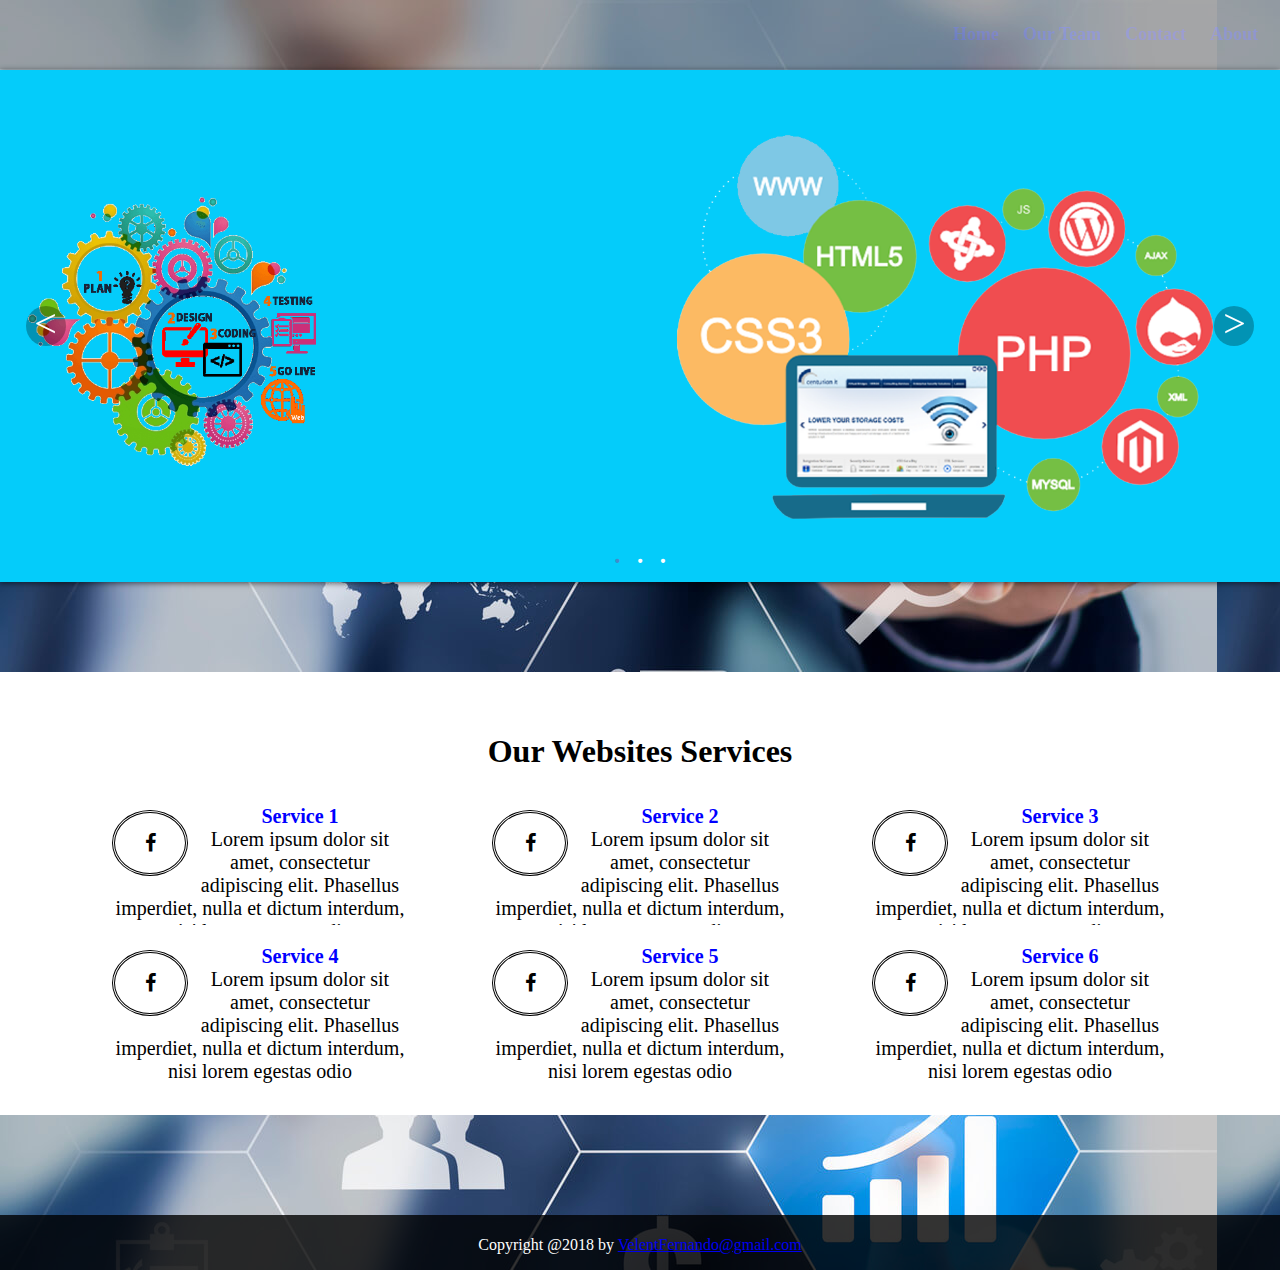
<file: Tugas_css_velent/index.html>
<!DOCTYPE html>
<html>
<head>
	<title>Tugas CSS</title>
	<link rel="stylesheet" type="text/css" href="css/style.css">
	<link rel="stylesheet" type="text/css" href="css/content.css">
	<link rel="stylesheet" type="text/css" href="css/slide.css">
	<link rel="stylesheet" href="https://cdnjs.cloudflare.com/ajax/libs/font-awesome/4.7.0/css/font-awesome.min.css">
</head>
<header>
		<div class="header">
			<div class="header-menu">
				<a href="index.html">Home</a>
                <a href="team.html">Our Team</a>
                <a href="contact.html">Contact</a>
                <a href="about.html">About</a>
			</div>
		</div>
</header>
<body style="height: 100%px;">
	<div class="carousel">
    <div class="carousel-inner">
        <input class="carousel-open" type="radio" id="carousel-1" name="carousel" aria-hidden="true" hidden="" checked="checked">
        <div class="carousel-item">
            <img src="img/devop1.png?text=TEXT">
        </div>
        <input class="carousel-open" type="radio" id="carousel-2" name="carousel" aria-hidden="true" hidden="">
        <div class="carousel-item">
            <img src="img/devop2.png?text=TEXT">
        </div>
        <input class="carousel-open" type="radio" id="carousel-3" name="carousel" aria-hidden="true" hidden="">
        <div class="carousel-item">
            <img src="img/devop3.png?text=TEXT">
        </div>
        <label for="carousel-3" class="carousel-control prev control-1"><</label>
        <label for="carousel-2" class="carousel-control next control-1">></label>
        <label for="carousel-1" class="carousel-control prev control-2"><</label>
        <label for="carousel-3" class="carousel-control next control-2">></label>
        <label for="carousel-2" class="carousel-control prev control-3"><</label>
        <label for="carousel-1" class="carousel-control next control-3">></label>
        <ol class="carousel-indicators">
            <li>
                <label for="carousel-1" class="carousel-bullet">.</label>
            </li>
            <li>
                <label for="carousel-2" class="carousel-bullet">.</label>
            </li>
            <li>
                <label for="carousel-3" class="carousel-bullet">.</label>
            </li>
        </ol>
    </div>
</div>
	<div class="body-container">
	<h1 class="grid-title">Our Websites Services</h1>
	<div class="grid-container">
		<div class="grid-item"><label class="service">Service 1</label><i class="faicon fa fa-facebook"></i><br>Lorem ipsum dolor sit amet, consectetur adipiscing elit. Phasellus imperdiet, nulla et dictum interdum, nisi lorem egestas odio</div>
		<div class="grid-item"><label class="service">Service 2</label><i class="faicon fa fa-facebook"></i><br>Lorem ipsum dolor sit amet, consectetur adipiscing elit. Phasellus imperdiet, nulla et dictum interdum, nisi lorem egestas odio</div>
		<div class="grid-item"><label class="service">Service 3</label><i class="faicon fa fa-facebook"></i><br>Lorem ipsum dolor sit amet, consectetur adipiscing elit. Phasellus imperdiet, nulla et dictum interdum, nisi lorem egestas odio</div>
		<div class="grid-item"><label class="service">Service 4</label><i class="faicon fa fa-facebook"></i><br>Lorem ipsum dolor sit amet, consectetur adipiscing elit. Phasellus imperdiet, nulla et dictum interdum, nisi lorem egestas odio</div>
		<div class="grid-item"><label class="service">Service 5</label><i class="faicon fa fa-facebook"></i><br>Lorem ipsum dolor sit amet, consectetur adipiscing elit. Phasellus imperdiet, nulla et dictum interdum, nisi lorem egestas odio</div>
		<div class="grid-item"><label class="service">Service 6</label><i class="faicon fa fa-facebook"></i><br>Lorem ipsum dolor sit amet, consectetur adipiscing elit. Phasellus imperdiet, nulla et dictum interdum, nisi lorem egestas odio</div>
	</div>
	</div>
</body>
<footer>
	<div class="footer">
		<p>Copyright @2018 by <a href="#">VelentFernando@gmail.com</a> </p>
	</div>
</footer>
</html>
</file>
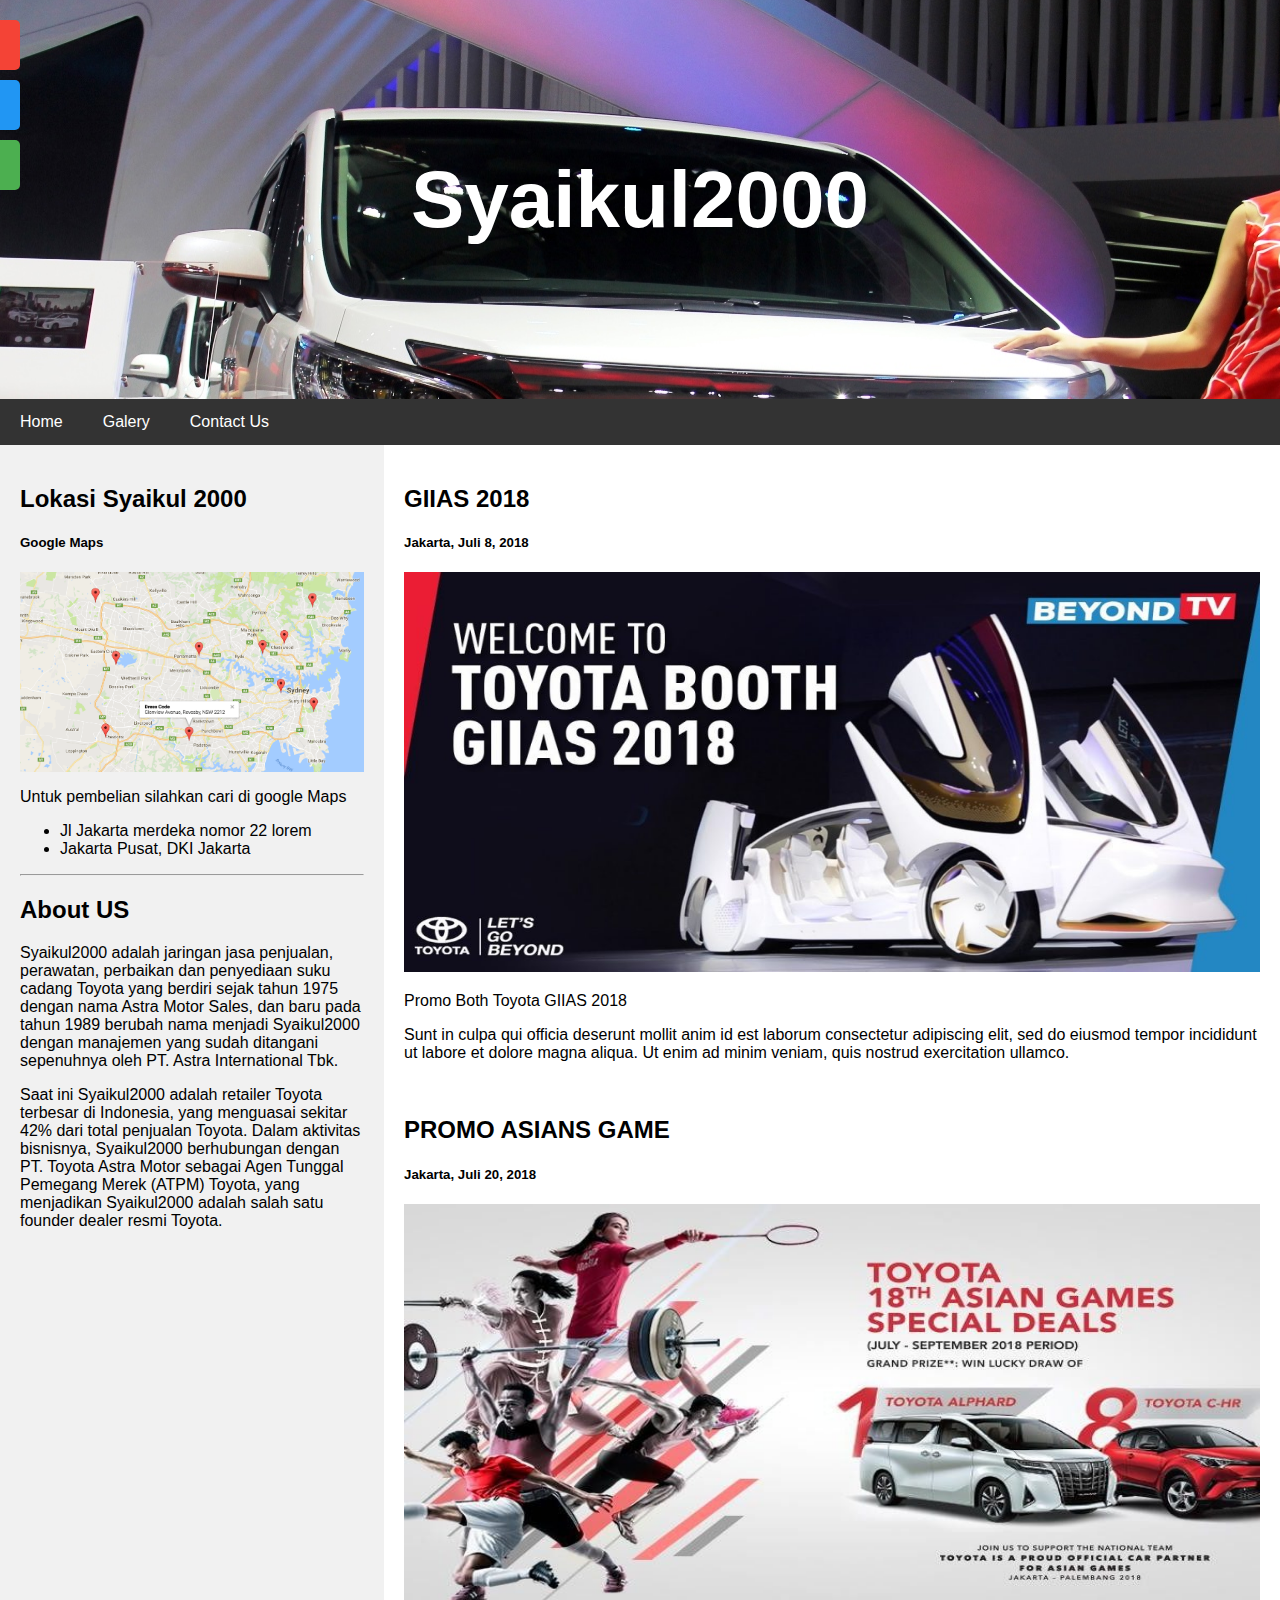
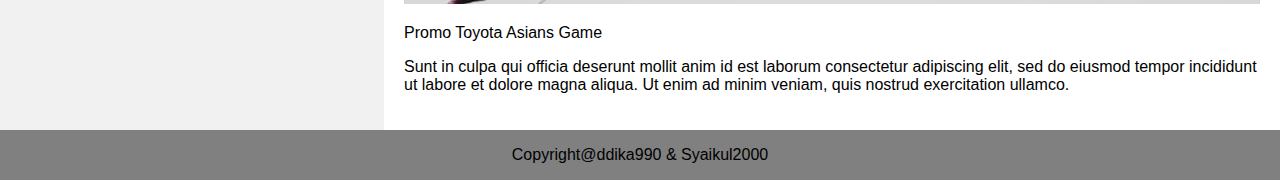
<file: Tugas_css_syaikhul/css_html/index.html>
<!DOCTYPE html>
<html lang="en">
<head>
<title>Page Title</title>
<meta charset="UTF-8">
<meta name="viewport" content="width=device-width, initial-scale=1">
<link rel="stylesheet" href="css/index.css">
<link rel="stylesheet" href="css/sidenav.css">
</head>
<body>

<div class="header">
  <h1 style="font-size:80px;">Syaikul2000</h1>
</div>

<div id="mySidenav" class="sidenav">
<a href="https://mail.google.com" id="gmail" title="Gmail"><center>G</center></a>
<a href="https://web.facebook.com" id="facebook" title="Facebook"><center>FB</center></a>
<a href="https://api.whatsapp.com/send?phone=6285646394010&text=Halo%20Admin%20Saya%20Mau%20SPK%20Mobil" id="wa" title="Whatsapp"><center>WA</center></a>
</div>

<div class="navbar">

  <a href="index.html">Home</a>
  <a href="galery.html">Galery</a>
  <a href="contact_us.html">Contact Us</a>
  <!-- <a href="#" class="right">Link</a> -->
</div>

<div class="row">
  <div class="side">
      <h2>Lokasi Syaikul 2000</h2>
      <h5>Google Maps</h5>
      <div class="maps" style="height:200px;">
        <img src="img/maps.png" class="maps" alt="">
      </div>
      <p>Untuk pembelian silahkan cari di google Maps</p>
      <ul>
        <li>Jl Jakarta merdeka nomor 22 lorem</li>
        <li>Jakarta Pusat, DKI Jakarta</li>
      </ul>
      <hr>
      <h2>About US</h2>
      <p>Syaikul2000 adalah jaringan jasa penjualan, perawatan, perbaikan dan penyediaan suku cadang Toyota yang berdiri sejak tahun 1975 dengan nama Astra Motor Sales, dan baru pada tahun 1989 berubah nama menjadi Syaikul2000 dengan manajemen yang sudah ditangani sepenuhnya oleh PT. Astra International Tbk.</p>
      <p>Saat ini Syaikul2000 adalah retailer Toyota terbesar di Indonesia, yang menguasai sekitar 42% dari total penjualan Toyota. Dalam aktivitas bisnisnya, Syaikul2000 berhubungan dengan PT. Toyota Astra Motor sebagai Agen Tunggal Pemegang Merek (ATPM) Toyota, yang menjadikan Syaikul2000 adalah salah satu founder dealer resmi Toyota.</p>
      <!-- <h3>More Text</h3>
      <p>Lorem ipsum dolor sit ame.</p>
      <div class="fakeimg" style="height:60px;">Jl Jakarta merdeka nomor 22</div><br>
      <div class="fakeimg" style="height:60px;">Image</div><br>
      <div class="fakeimg" style="height:60px;">Image</div> -->
  </div>
  <div class="main">
      <h2>GIIAS 2018</h2>
      <h5>Jakarta, Juli 8, 2018</h5>
      <img src="img/toyota.jpg" class="fakeimg" alt="">
      <p>Promo Both Toyota GIIAS 2018</p>
      <p>Sunt in culpa qui officia deserunt mollit anim id est laborum consectetur adipiscing elit, sed do eiusmod tempor incididunt ut labore et dolore magna aliqua. Ut enim ad minim veniam, quis nostrud exercitation ullamco.</p>
      <br>
      <h2>PROMO ASIANS GAME</h2>
      <h5>Jakarta, Juli 20, 2018</h5>
      <img src="img/promo.jpeg" class="fakeimg" alt="">
      <p>Promo Toyota Asians Game</p>
      <p>Sunt in culpa qui officia deserunt mollit anim id est laborum consectetur adipiscing elit, sed do eiusmod tempor incididunt ut labore et dolore magna aliqua. Ut enim ad minim veniam, quis nostrud exercitation ullamco.</p>
  </div>

  <div class="footer">
  <p>Copyright@ddika990 & Syaikul2000</p>
  </div>
</div>
</file>
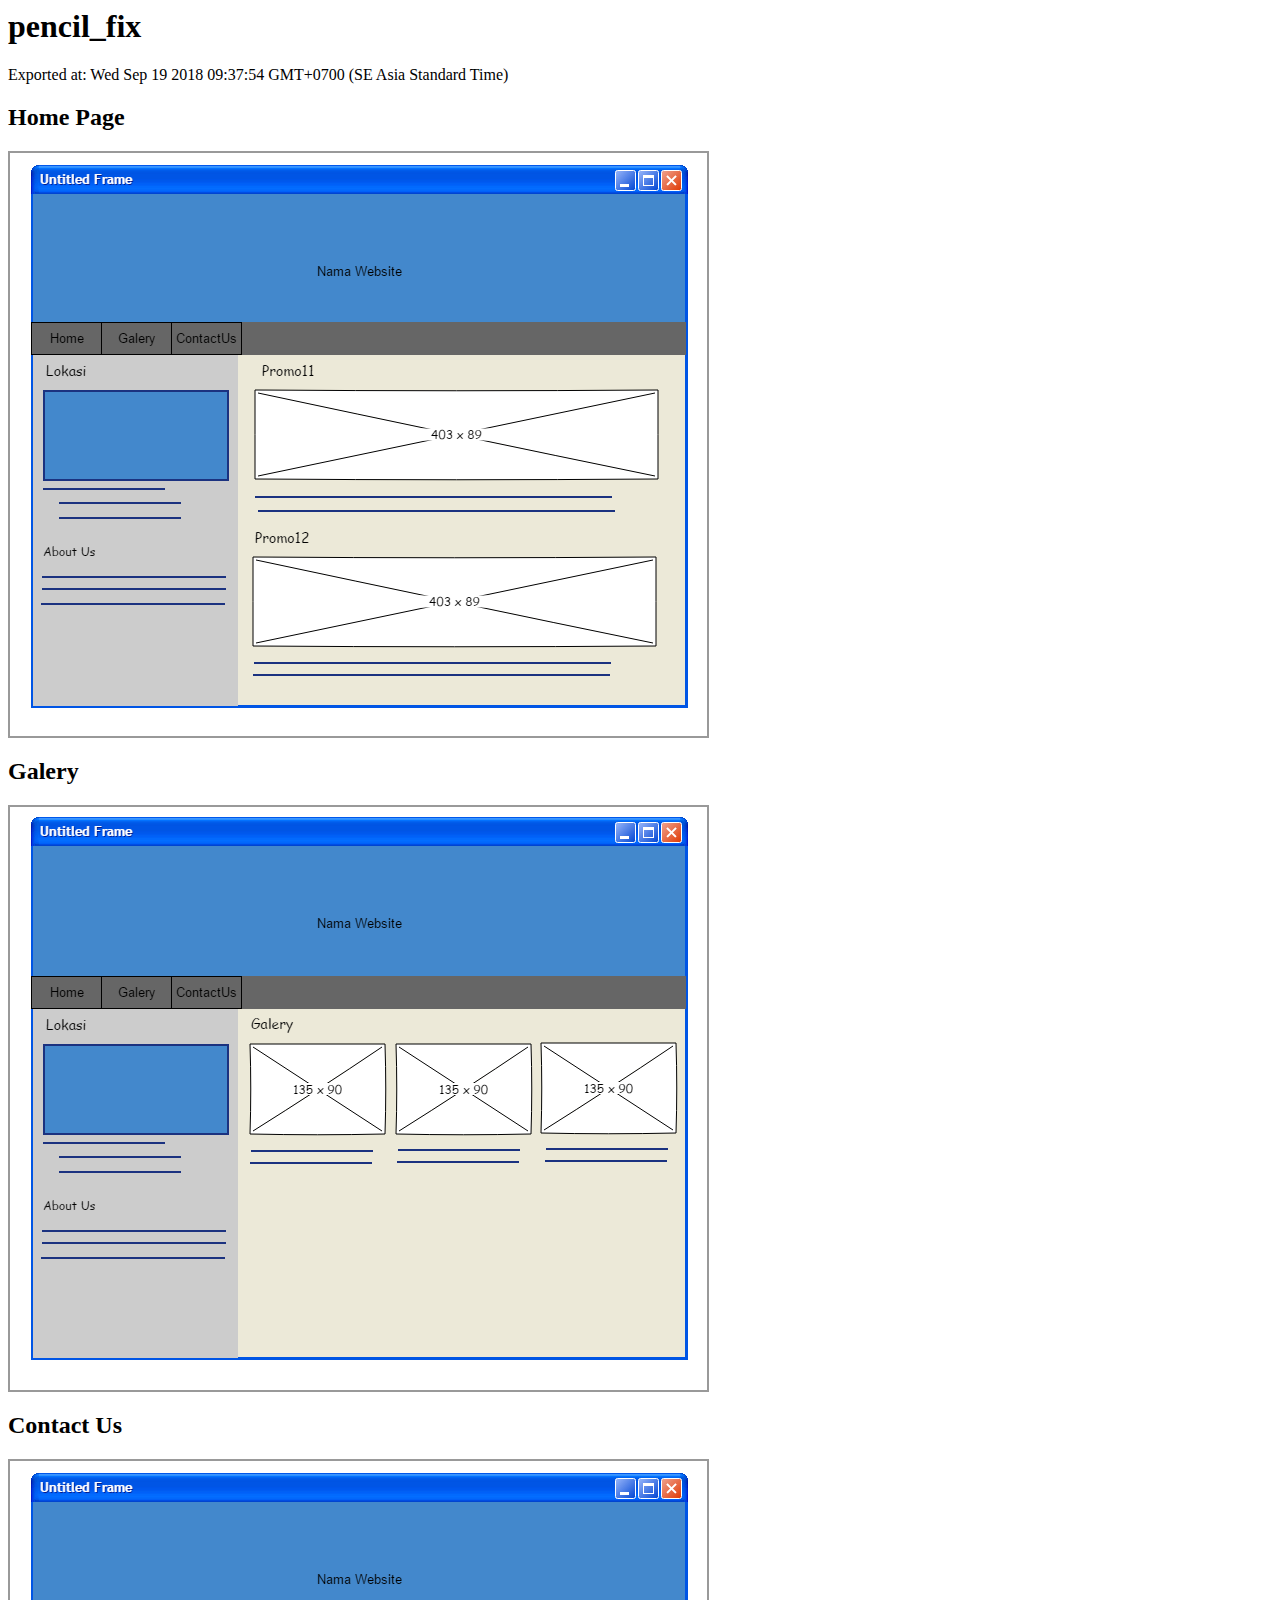
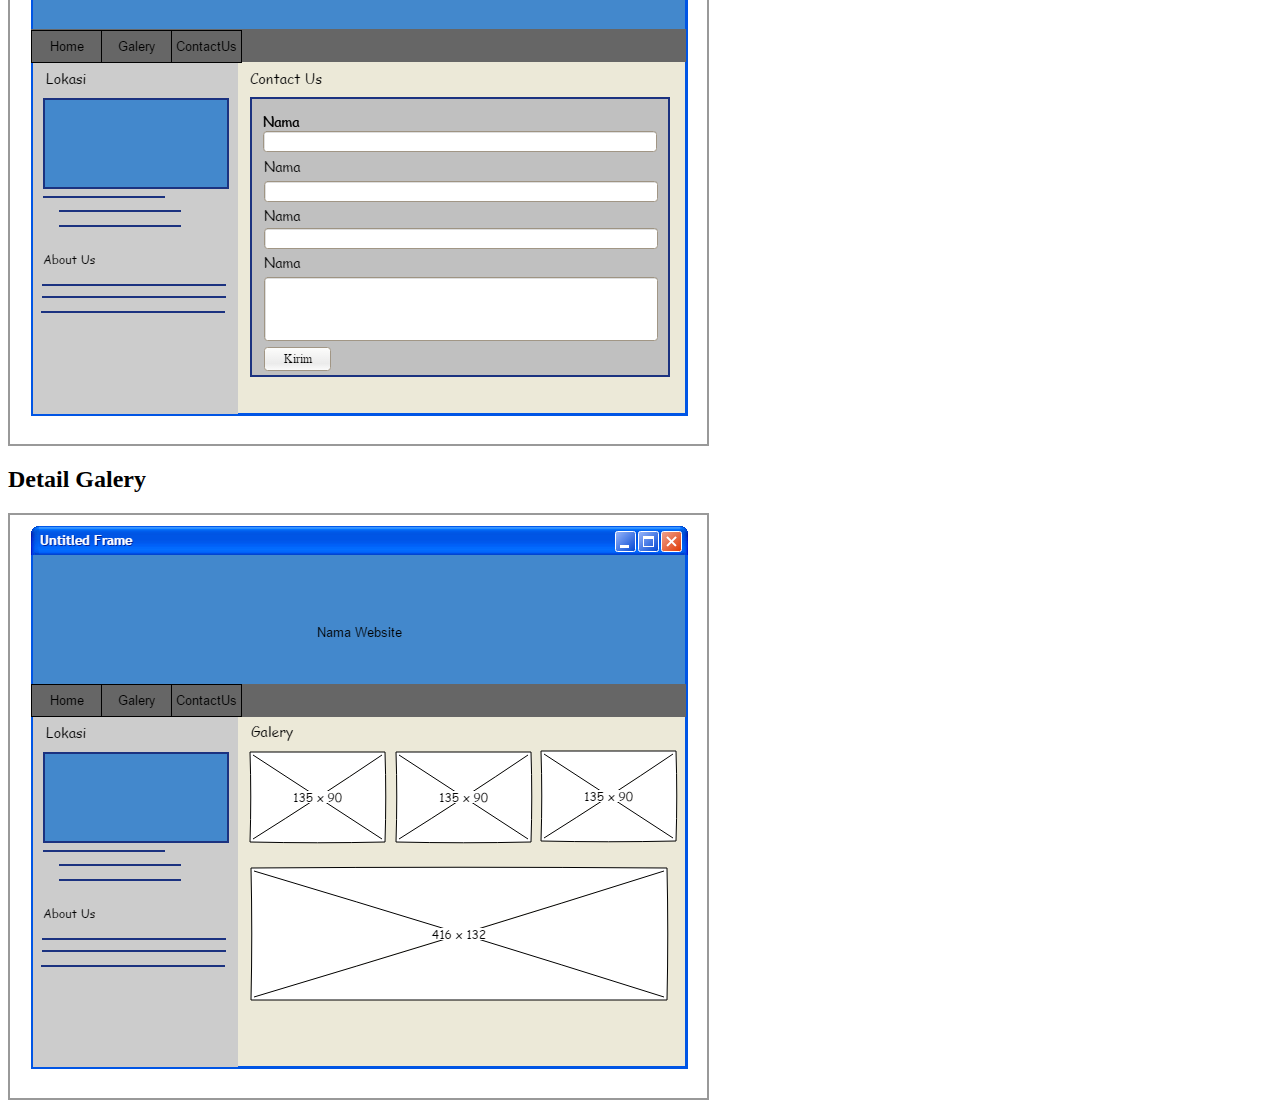
<file: Tugas_css_syaikhul/pencil/index.html>
<html xmlns="http://www.w3.org/1999/xhtml" xmlns:p="http://www.evolus.vn/Namespace/Pencil" xmlns:html="http://www.w3.org/1999/xhtml"><head><meta http-equiv="Content-Type" content="text/html; charset=UTF-8" />
<title>pencil_fix</title><link rel="stylesheet" href="Resources/SampleStyle.css" /></head><body><h1 id="documentTitle">pencil_fix</h1><p id="documentMetadata">Exported at: Wed Sep 19 2018 09:37:54 GMT+0700 (SE Asia Standard Time)</p><div class="Page" id="home_page_page"><h2>Home Page</h2><div class="ImageContainer"><img src="pages\home_page.png" width="697" height="583" usemap="#map_home_page" /></div><map name="map_home_page"><area shape="rect" coords="21.5,169.5,91.5,201.5" href="#home_page_page" title="Go to page 'Home Page'" /><area shape="rect" coords="161.5,169.5,231.5,201.5" href="#contact_us_page" title="Go to page 'Contact Us'" /><area shape="rect" coords="91.5,169.5,161.5,201.5" href="#galery_page" title="Go to page 'Galery'" /></map></div><div class="Page" id="galery_page"><h2>Galery</h2><div class="ImageContainer"><img src="pages\galery.png" width="697" height="583" usemap="#map_galery" /></div><map name="map_galery"><area shape="rect" coords="531,236,667,327" href="#detail_galery_page" title="Go to page 'Detail Galery'" /><area shape="rect" coords="386,237,522,328" href="#detail_galery_page" title="Go to page 'Detail Galery'" /><area shape="rect" coords="240,237,376,328" href="#detail_galery_page" title="Go to page 'Detail Galery'" /><area shape="rect" coords="91.5,169.5,161.5,201.5" href="#galery_page" title="Go to page 'Galery'" /><area shape="rect" coords="161.5,169.5,231.5,201.5" href="#contact_us_page" title="Go to page 'Contact Us'" /><area shape="rect" coords="21.5,169.5,91.5,201.5" href="#home_page_page" title="Go to page 'Home Page'" /></map></div><div class="Page" id="contact_us_page"><h2>Contact Us</h2><div class="ImageContainer"><img src="pages\contact_us.png" width="697" height="583" usemap="#map_contact_us" /></div><map name="map_contact_us"><area shape="rect" coords="91.5,169.5,161.5,201.5" href="#galery_page" title="Go to page 'Galery'" /><area shape="rect" coords="21.5,169.5,91.5,201.5" href="#home_page_page" title="Go to page 'Home Page'" /></map></div><div class="Page" id="detail_galery_page"><h2>Detail Galery</h2><div class="ImageContainer"><img src="pages\detail_galery.png" width="697" height="583" usemap="#map_detail_galery" /></div><map name="map_detail_galery"><area shape="rect" coords="91.5,169.5,161.5,201.5" href="#galery_page" title="Go to page 'Galery'" /><area shape="rect" coords="161.5,169.5,231.5,201.5" href="#contact_us_page" title="Go to page 'Contact Us'" /><area shape="rect" coords="21.5,169.5,91.5,201.5" href="#home_page_page" title="Go to page 'Home Page'" /></map></div></body></html>
</file>
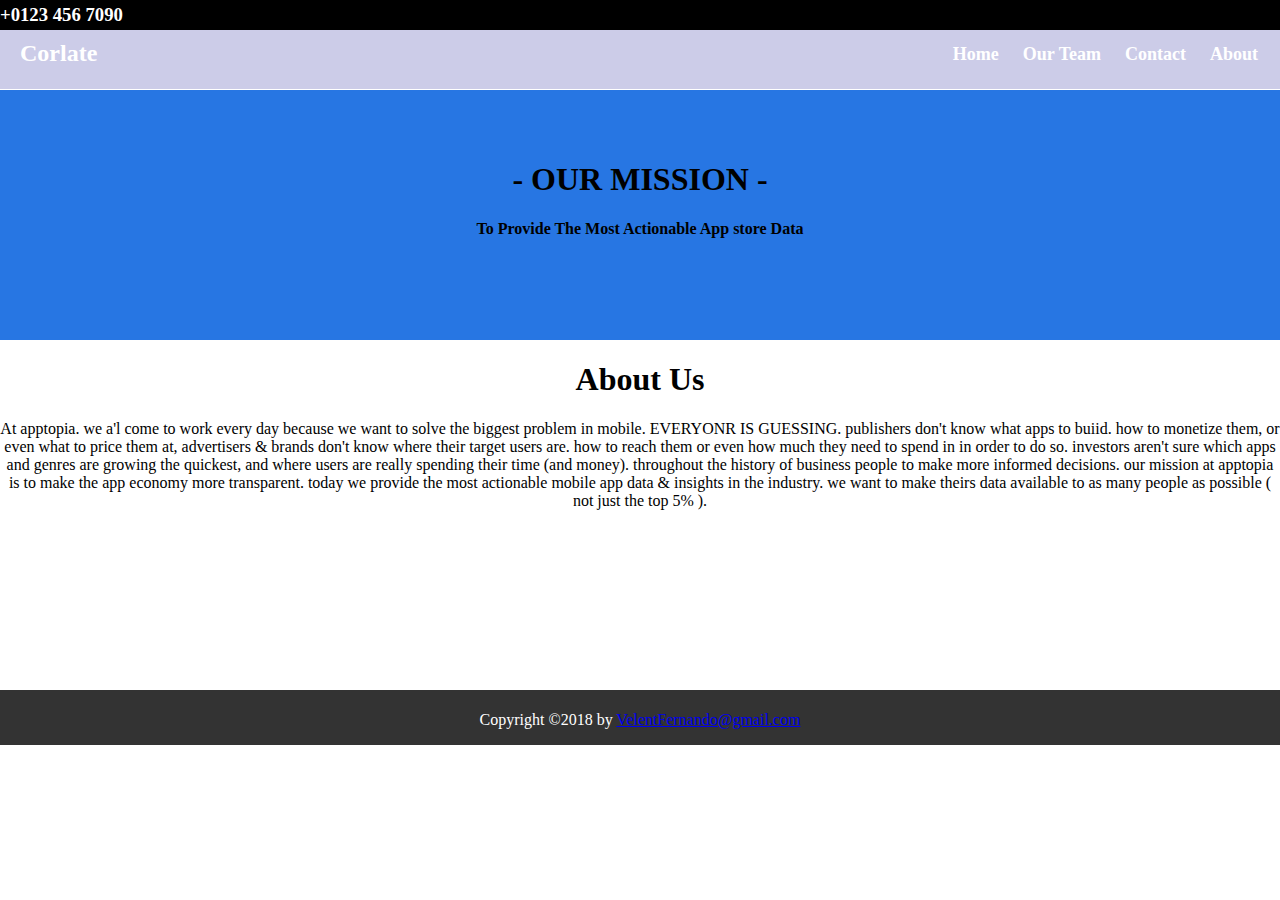
<file: Tugas_css_velent/about.html>
<!DOCTYPE html>
<html>
<head>
  <title>Tugas CSS</title>
  <link rel="stylesheet" type="text/css" href="css/css/style.css">
  <link rel="stylesheet" type="text/css" href="css/css/content.css">
    <link rel="stylesheet" type="text/css" href="css/css/team.css">
  <link rel="stylesheet" type="text/css" href="css/css/slide.css">
  <link rel="stylesheet" href="https://cdnjs.cloudflare.com/ajax/libs/font-awesome/4.7.0/css/font-awesome.min.css">
</head>
<header>
    <div class="number">
      <h3>+0123 456 7090</h3>
    </div>
    <div class="header">
      <div class="header-menu">
        <h2>Corlate</h2>
        <a href="index.html">Home</a>
                <a href="team.html">Our Team</a>
                <a href="contact.html">Contact</a>
                <a href="about.html">About</a>
      </div>
    </div>
</header>
<body style="height: 100%px;">
  <div class="body-container">
    <div class="isi1">
      <center>
        <b>
          <h1>- OUR MISSION -</h1>
          <p>To Provide The Most Actionable App store Data</p>
        </b>  
      </center>
    </div>
    <div class="isi2">
      <center>
        
          <h1>About Us</h1>
          <p>At apptopia. we a'l come to work every day because we want to solve the biggest problem in mobile. EVERYONR IS GUESSING. publishers don't know what apps to buiid. how  to monetize them, or even what to price them at, advertisers & brands don't know where their target users are. how to reach them or even how much they need to spend in in order to do so. investors aren't sure which apps and genres are growing the quickest, and where users are really spending their time (and money).

                    throughout the history of business people to make more informed decisions. our mission at apptopia is to make the app economy more transparent. today we provide the most actionable mobile app data & insights in the industry. we want to make theirs data available to as many people as possible ( not just the top 5% ).</p>
          
      </center>
    </div>
     
  </div>
</body>
<footer>
  <div class="footer">
    <p>Copyright &copy2018 by <a href="#">VelentFernando@gmail.com</a> </p>
  </div>
</footer>
</html>
</file>
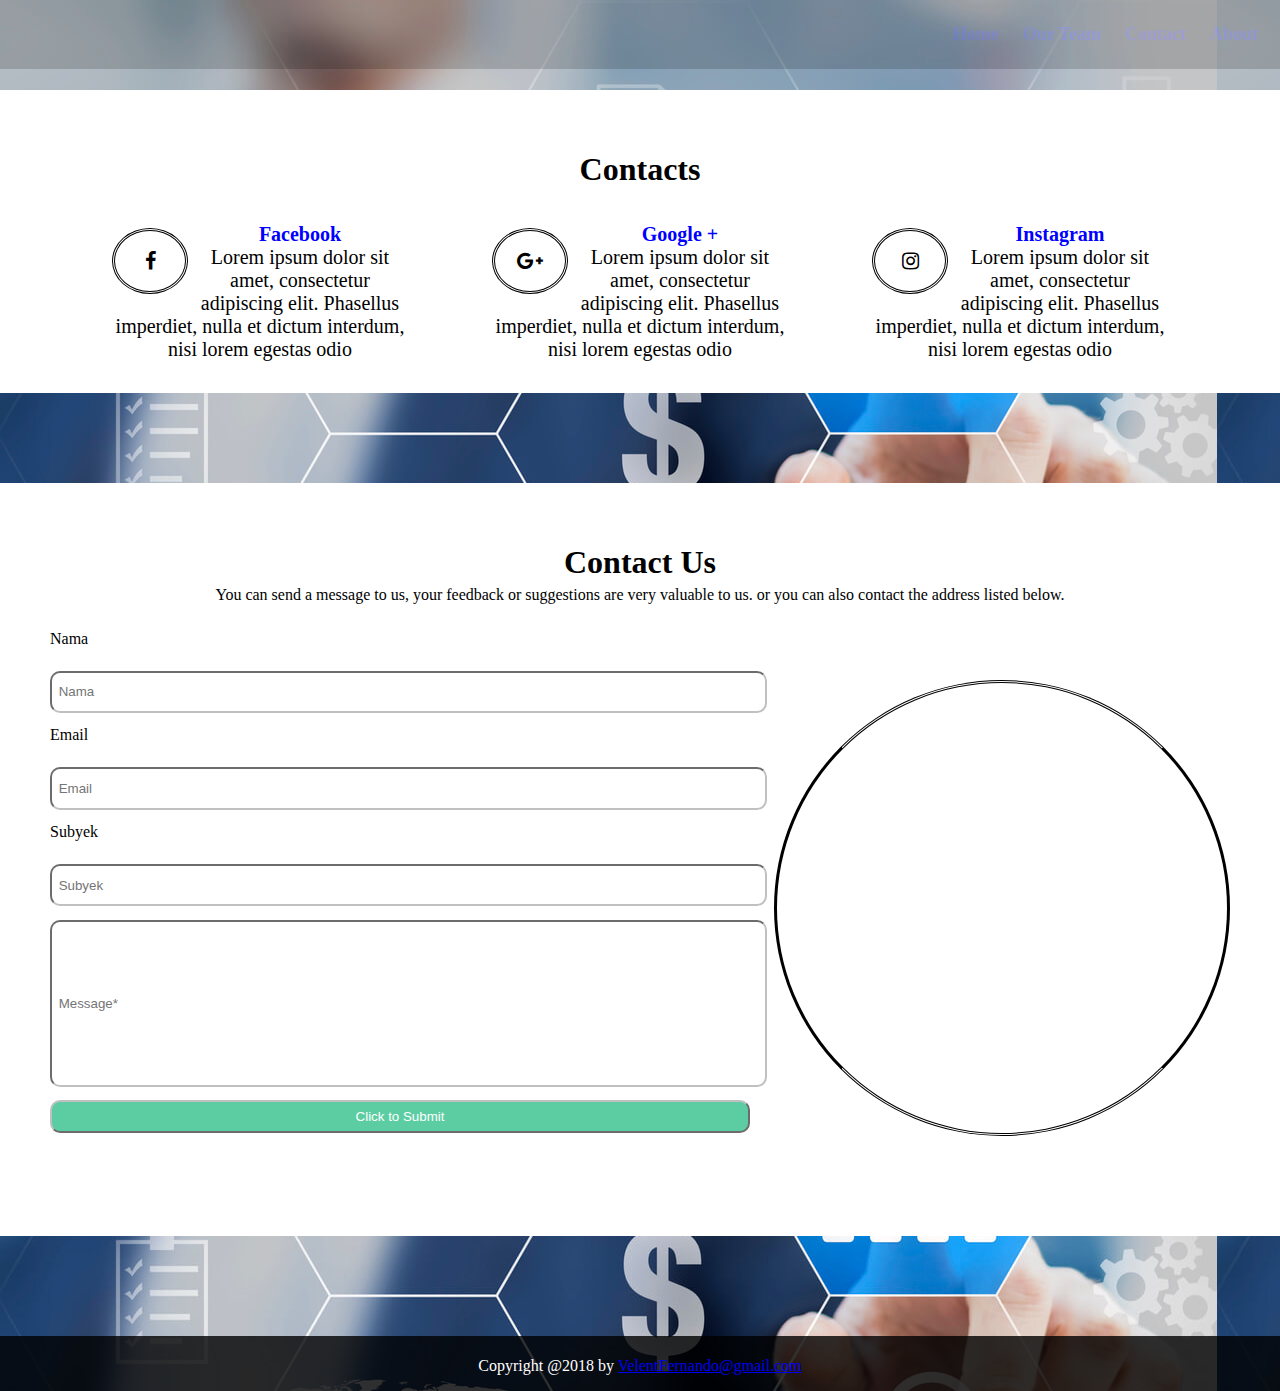
<file: Tugas_css_velent/contact.html>
<!DOCTYPE html>
<html>
<head>
	<title>Tugas CSS</title>
	<link rel="stylesheet" type="text/css" href="css/style.css">
	<link rel="stylesheet" type="text/css" href="css/content.css">
	<link rel="stylesheet" type="text/css" href="css/slide.css">
	<link rel="stylesheet" type="text/css" href="css/contact.css">
	<link rel="stylesheet" href="https://cdnjs.cloudflare.com/ajax/libs/font-awesome/4.7.0/css/font-awesome.min.css">
</head>
<header>
		<div class="header">
			<div class="header-menu">
				<a href="index.html">Home</a>
                <a href="team.html">Our Team</a>
                <a href="contact.html">Contact</a>
                <a href="about.html">About</a>
			</div>
		</div>
</header>
<body style="height: 100%px;">
		<div class="body-container">
				<h1 class="grid-title">Contacts</h1>
				<div class="grid-container">
					<div class="grid-item"><label class="service">Facebook</label><i class="faicon fa fa-facebook"></i><br>Lorem ipsum dolor sit amet, consectetur adipiscing elit. Phasellus imperdiet, nulla et dictum interdum, nisi lorem egestas odio</div>
					<div class="grid-item"><label class="service">Google +</label><i class="faicon fa fa-google-plus"></i><br>Lorem ipsum dolor sit amet, consectetur adipiscing elit. Phasellus imperdiet, nulla et dictum interdum, nisi lorem egestas odio</div>
					<div class="grid-item"><label class="service">Instagram</label><i class="faicon fa fa-instagram"></i><br>Lorem ipsum dolor sit amet, consectetur adipiscing elit. Phasellus imperdiet, nulla et dictum interdum, nisi lorem egestas odio</div>
					
				</div>
				</div>
	<div class="body-container">
		<h1 class="grid-title">Contact Us</h1>
		<p align="center">You can send a message to us, your feedback or suggestions are very valuable to us. or you can also contact the address listed below.</p>
		<div class="grid-container">
				<form>
						<label id="text">Nama</label>
						<input id="text" placeholder="Nama">
						<label id="text">Email</label>
						<input id="text" placeholder="Email">
						<label id="text">Subyek</label>
						<input id="text" placeholder="Subyek">
							<input id="message" placeholder="Message*">
							
						<input type="submit" value="Click to Submit" class="submit">
						</form>
						<div class="mapwrapper">
								<iframe class="googlemap" src="https://www.google.com/maps/embed?pb=!1m18!1m12!1m3!1d1983.3727124447119!2d106.76475309381!3d-6.164837497054101!2m3!1f0!2f0!3f0!3m2!1i1024!2i768!4f13.1!3m3!1m2!1s0x2e69f7b3d9f18cd3%3A0xb61560ddf933915c!2sJl.+Kedoya+Raya+No.7%2C+RT.1%2FRW.1%2C+Kedoya+Utara%2C+Kb.+Jeruk%2C+Kota+Jakarta+Barat%2C+Daerah+Khusus+Ibukota+Jakarta+11520!5e0!3m2!1sid!2sid!4v1537348076309" width="500" height="450" frameborder="0" style="border:0; box-align: right ;" allowfullscreen></iframe>
		
								</iframe>
							  </div>
			</div>
		</div>	
</body>
<footer>
	<div class="footer">
		<p>Copyright @2018 by <a href="#">VelentFernando@gmail.com</a> </p>
	</div>
</footer>
</html>
</file>
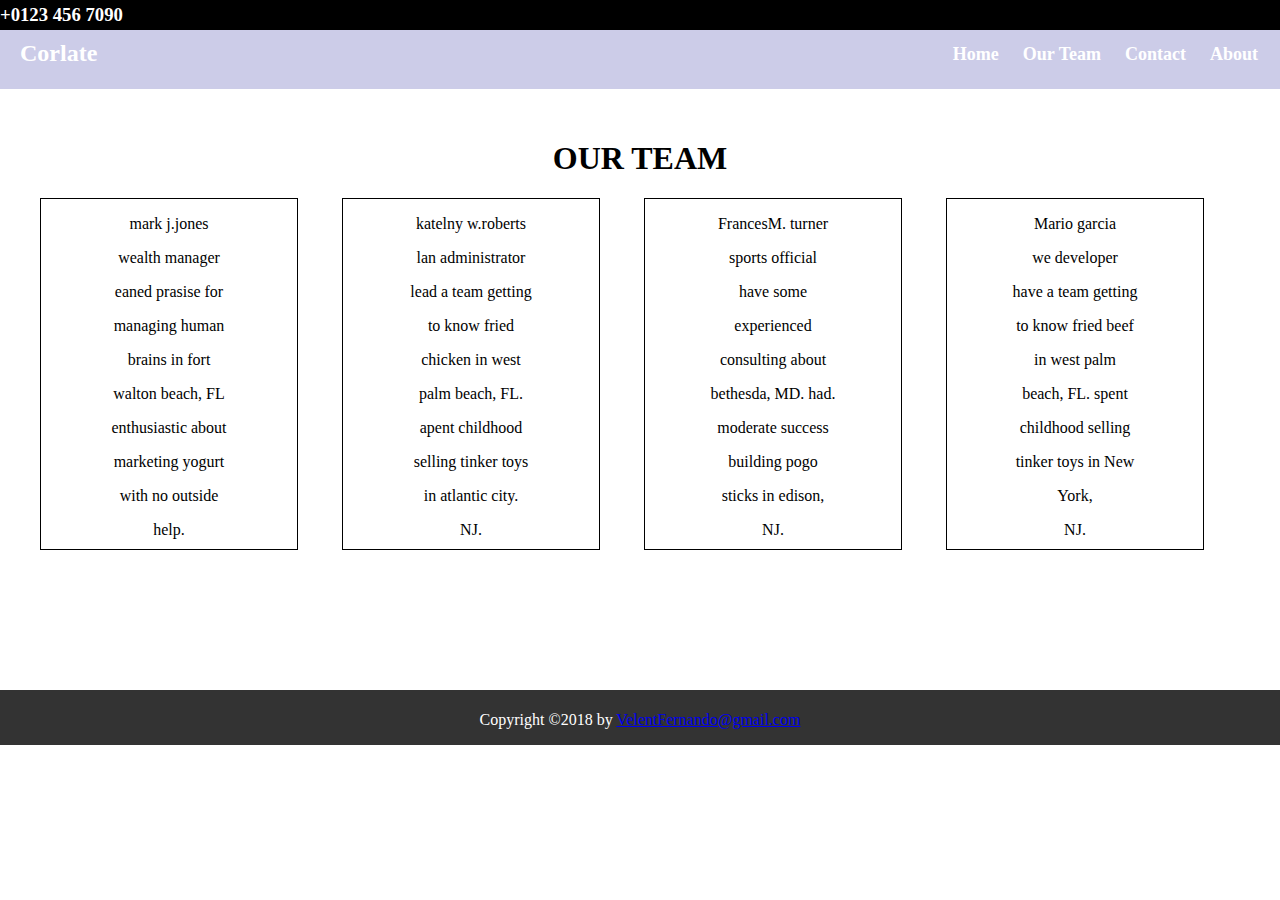
<file: Tugas_css_velent/team.html>
<!DOCTYPE html>
<html>
<head>
	<title>Tugas CSS</title>
	<link rel="stylesheet" type="text/css" href="css/css/style.css">
  <link rel="stylesheet" type="text/css" href="css/css/content.css">
    <link rel="stylesheet" type="text/css" href="css/css/team.css">
  <link rel="stylesheet" type="text/css" href="css/css/slide.css">
  
	<link rel="stylesheet" href="https://cdnjs.cloudflare.com/ajax/libs/font-awesome/4.7.0/css/font-awesome.min.css">
</head>
<header>
		<div class="number">
			<h3>+0123 456 7090</h3>
		</div>
		<div class="header">
			<div class="header-menu">
				<h2>Corlate</h2>
				<a href="index.html">Home</a>
                <a href="team.html">Our Team</a>
                <a href="contact.html">Contact</a>
                <a href="about.html">About</a>
			</div>
		</div>
</header>
<body style="height: 100%px;">
	<div class="body-container">
		<center>
			<h1 style="padding-top: 50px;">OUR TEAM</h1>
		</center>

		<div class="kotak">
			<center>
				<p>mark j.jones</p>
				<p>wealth manager</p>
				<p>eaned prasise for</p>
				<p>managing human</p>
				<p>brains in fort</p>
				<p>walton beach, FL</p>
				<p>enthusiastic about</p>
				<p>marketing yogurt</p>
				<p>with no outside</p>
				<p>help.</p>	
			</center>
			
		</div>

	    <div class="kotak">
	    	<center>
	    		
	    	<p>katelny w.roberts</p>
	    	<p>lan administrator</p>
	    	<p>lead a team getting</p>
	    	<p>to know fried</p>
	    	<p>chicken in west</p>
	    	<p> palm beach, FL.</p>
	    	<p> apent childhood</p>
	    	<p>selling tinker toys</p>
	    	<p>in atlantic city.</p>
	    	<p>NJ.</p>
	    	
	    	</center>
	    </div>
	    <div class="kotak">
	    	<center>
	    		


   
	    	<p>FrancesM. turner</p>
	    	<p>sports official</p>
	    	<p>have some</p>
	    	<p>experienced</p>
	    	<p>consulting about</p>
	    	<p>bethesda, MD. had.</p>
	    	<p>moderate success</p>
	    	<p>building pogo</p>
	    	<p>sticks in edison,</p>
	    	<p>NJ.</p>
	    	
	    	</center>
	    </div>
	     <div class="kotak">
	    	<center>
	    		


      
	    	<p>Mario garcia</p>
	    	<p>we developer</p>
	    	<p>have a team getting</p>
	    	<p>to know fried beef</p>
	    	<p>in west palm</p>
	    	<p>beach, FL. spent</p>
	    	<p>childhood selling</p>
	    	<p>tinker toys in New</p>
	    	<p>York,</p>
	    	<p>NJ.</p>
	    	
	    	</center>
	    </div>
	    


	</div>
</body>
<footer>
	<div class="footer">
		<p>Copyright &copy2018 by <a href="#">VelentFernando@gmail.com</a> </p>
	</div>
</footer>
</html>
</file>
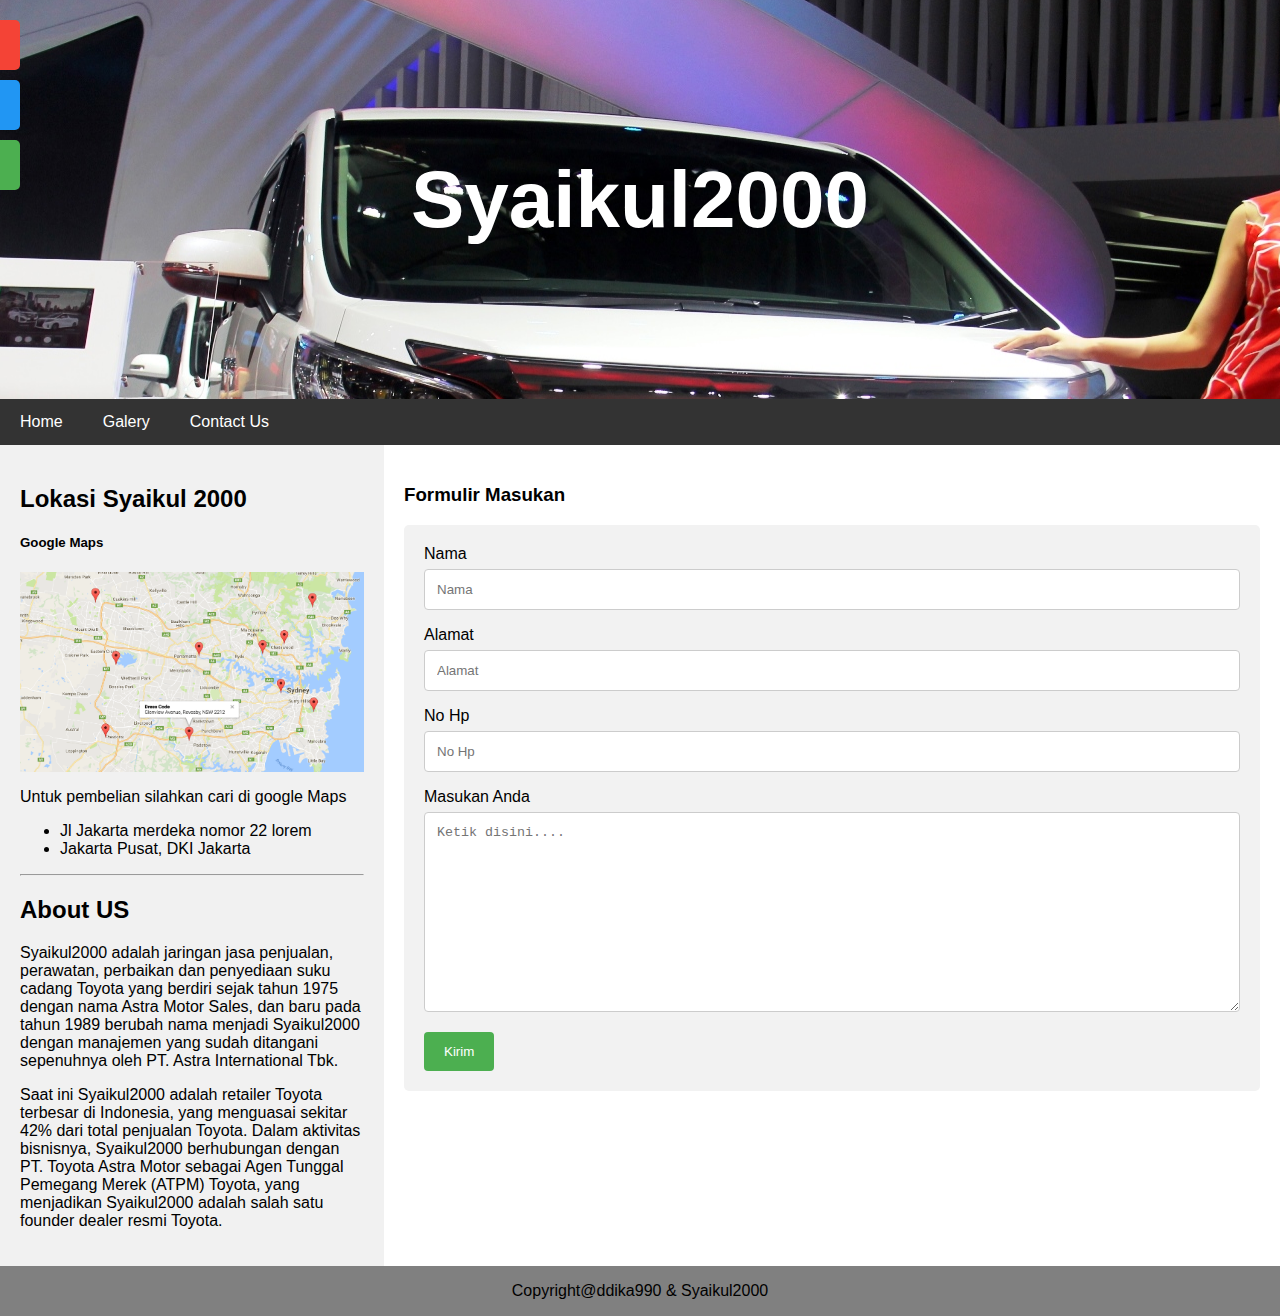
<file: Tugas_css_syaikhul/css_html/contact_us.html>
<!DOCTYPE html>
<html lang="en">
<head>
<title>Page Title</title>
<meta charset="UTF-8">
<meta name="viewport" content="width=device-width, initial-scale=1">
<link rel="stylesheet" href="css/contact_us.css">
<link rel="stylesheet" href="css/sidenav.css">
</head>
<body>

  <div class="header">
    <h1 style="font-size:80px;">Syaikul2000</h1>
  </div>

<div id="mySidenav" class="sidenav">
  <a href="https://mail.google.com" id="gmail" title="Gmail"><center>G</center></a>
  <a href="https://web.facebook.com" id="facebook" title="Facebook"><center>FB</center></a>
  <a href="https://api.whatsapp.com/send?phone=6285646394010&text=Halo%20Admin%20Saya%20Mau%20SPK%20Mobil" id="wa" title="Whatsapp"><center>WA</center></a>
</div>

<div class="navbar">

  <a href="index.html">Home</a>
  <a href="galery.html">Galery</a>
  <a href="#">Contact Us</a>
  <!-- <a href="#" class="right">Link</a> -->
</div>

<div class="row">
  <div class="side">
      <h2>Lokasi Syaikul 2000</h2>
      <h5>Google Maps</h5>
      <div class="maps" style="height:200px;">
        <img src="img/maps.png" class="maps" alt="">
      </div>
      <p>Untuk pembelian silahkan cari di google Maps</p>
      <ul>
        <li>Jl Jakarta merdeka nomor 22 lorem</li>
        <li>Jakarta Pusat, DKI Jakarta</li>
      </ul>
      <hr>
      <h2>About US</h2>
      <p>Syaikul2000 adalah jaringan jasa penjualan, perawatan, perbaikan dan penyediaan suku cadang Toyota yang berdiri sejak tahun 1975 dengan nama Astra Motor Sales, dan baru pada tahun 1989 berubah nama menjadi Syaikul2000 dengan manajemen yang sudah ditangani sepenuhnya oleh PT. Astra International Tbk.</p>
      <p>Saat ini Syaikul2000 adalah retailer Toyota terbesar di Indonesia, yang menguasai sekitar 42% dari total penjualan Toyota. Dalam aktivitas bisnisnya, Syaikul2000 berhubungan dengan PT. Toyota Astra Motor sebagai Agen Tunggal Pemegang Merek (ATPM) Toyota, yang menjadikan Syaikul2000 adalah salah satu founder dealer resmi Toyota.</p>
      <!-- <h3>More Text</h3>
      <p>Lorem ipsum dolor sit ame.</p>
      <div class="fakeimg" style="height:60px;">Jl Jakarta merdeka nomor 22</div><br>
      <div class="fakeimg" style="height:60px;">Image</div><br>
      <div class="fakeimg" style="height:60px;">Image</div> -->
  </div>
  <div class="main">
    <h3>Formulir Masukan</h3>

    <div class="container">
    <form action="/action_page.php">
      <label for="fname">Nama</label>
      <input type="text" id="nama" name="firstname" placeholder="Nama">

      <label for="lname">Alamat</label>
      <input type="text" id="alamat" name="lastname" placeholder="Alamat">

      <label for="country">No Hp</label>
      <input type="text" id="nohp" name="lastname" placeholder="No Hp">

      <label for="subject">Masukan Anda</label>
      <textarea id="subject" name="subject" placeholder="Ketik disini...." style="height:200px"></textarea>

      <input type="submit" value="Kirim">
    </form>
    </div>
  </div>

  <div class="footer">
  <p>Copyright@ddika990 & Syaikul2000</p>
  </div>
</div>
</file>
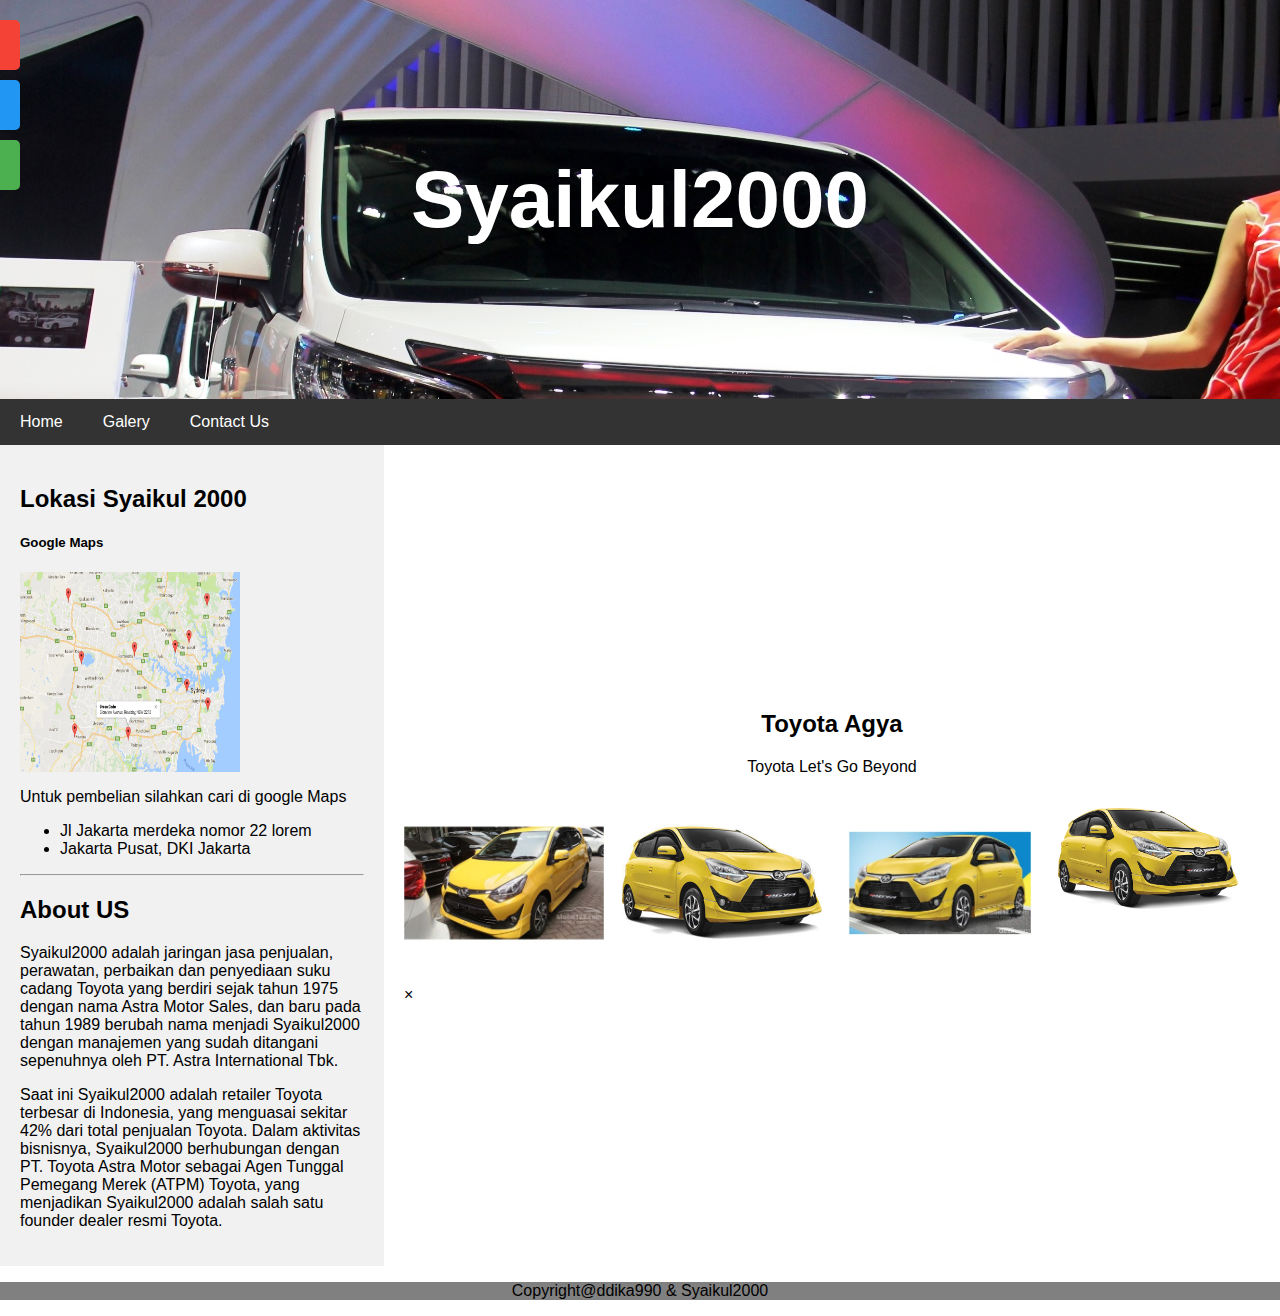
<file: Tugas_css_syaikhul/css_html/detail_galery1.html>
<!DOCTYPE html>
<html lang="en">
<head>
<title>Page Title</title>
<meta charset="UTF-8">
<meta name="viewport" content="width=device-width, initial-scale=1">
<link rel="stylesheet" href="css/galery.css">
<link rel="stylesheet" href="css/sidenav.css">
</head>
<body>

  <div class="header">
    <h1 style="font-size:80px;">Syaikul2000</h1>
  </div>

<div id="mySidenav" class="sidenav">
  <a href="https://mail.google.com" id="gmail" title="Gmail"><center>G</center></a>
  <a href="https://web.facebook.com" id="facebook" title="Facebook"><center>FB</center></a>
  <a href="https://api.whatsapp.com/send?phone=6285646394010&text=Halo%20Admin%20Saya%20Mau%20SPK%20Mobil" id="wa" title="Whatsapp"><center>WA</center></a>
</div>

<div class="navbar">

  <a href="index.html">Home</a>
  <a href="galery.html">Galery</a>
  <a href="contact_us.html">Contact Us</a>
  <!-- <a href="#" class="right">Link</a> -->
</div>

<div class="row">
  <div class="side">
      <h2>Lokasi Syaikul 2000</h2>
      <h5>Google Maps</h5>
      <div class="maps" style="height:200px;">
        <img src="img/maps.png" class="maps" alt="">
      </div>
      <p>Untuk pembelian silahkan cari di google Maps</p>
      <ul>
        <li>Jl Jakarta merdeka nomor 22 lorem</li>
        <li>Jakarta Pusat, DKI Jakarta</li>
      </ul>
      <hr>
      <h2>About US</h2>
      <p>Syaikul2000 adalah jaringan jasa penjualan, perawatan, perbaikan dan penyediaan suku cadang Toyota yang berdiri sejak tahun 1975 dengan nama Astra Motor Sales, dan baru pada tahun 1989 berubah nama menjadi Syaikul2000 dengan manajemen yang sudah ditangani sepenuhnya oleh PT. Astra International Tbk.</p>
      <p>Saat ini Syaikul2000 adalah retailer Toyota terbesar di Indonesia, yang menguasai sekitar 42% dari total penjualan Toyota. Dalam aktivitas bisnisnya, Syaikul2000 berhubungan dengan PT. Toyota Astra Motor sebagai Agen Tunggal Pemegang Merek (ATPM) Toyota, yang menjadikan Syaikul2000 adalah salah satu founder dealer resmi Toyota.</p>
      <!-- <h3>More Text</h3>
      <p>Lorem ipsum dolor sit ame.</p>
      <div class="fakeimg" style="height:60px;">Jl Jakarta merdeka nomor 22</div><br>
      <div class="fakeimg" style="height:60px;">Image</div><br>
      <div class="fakeimg" style="height:60px;">Image</div> -->
  </div>
  <div class="main">
    <div style="text-align:center">
    <h2>Toyota Agya</h2>
    <p>Toyota Let's Go Beyond</p>
    </div>

    <!-- The four columns -->
    <div class="row2">
    <div class="column">
      <img src="img/galery9.jpg" style="width:200px" onclick="myFunction(this);">
    </div>
    <div class="column">
      <img src="img/galery1.jpg" style="width:200px" onclick="myFunction(this);">
    </div>
    <div class="column">
      <img src="img/galery8.jpg" style="width:200px" onclick="myFunction(this);">
    </div>
    <div class="column">
      <img src="img/galery7.jpg" style="width:180px" onclick="myFunction(this);">
    </div>
    </div>

    <div class="container">
    <span onclick="this.parentElement.style.display='none'" class="closebtn">&times;</span>
    <img id="expandedImg" style="width:100%">
    <div id="imgtext"></div>
    </div>
  </div>
</div>

  <div class="footer">
  <p>Copyright@ddika990 & Syaikul2000</p>
  </div>

  <script type="text/javascript" src="js/detail_galery1.js"></script>
</body>
</html>
</file>
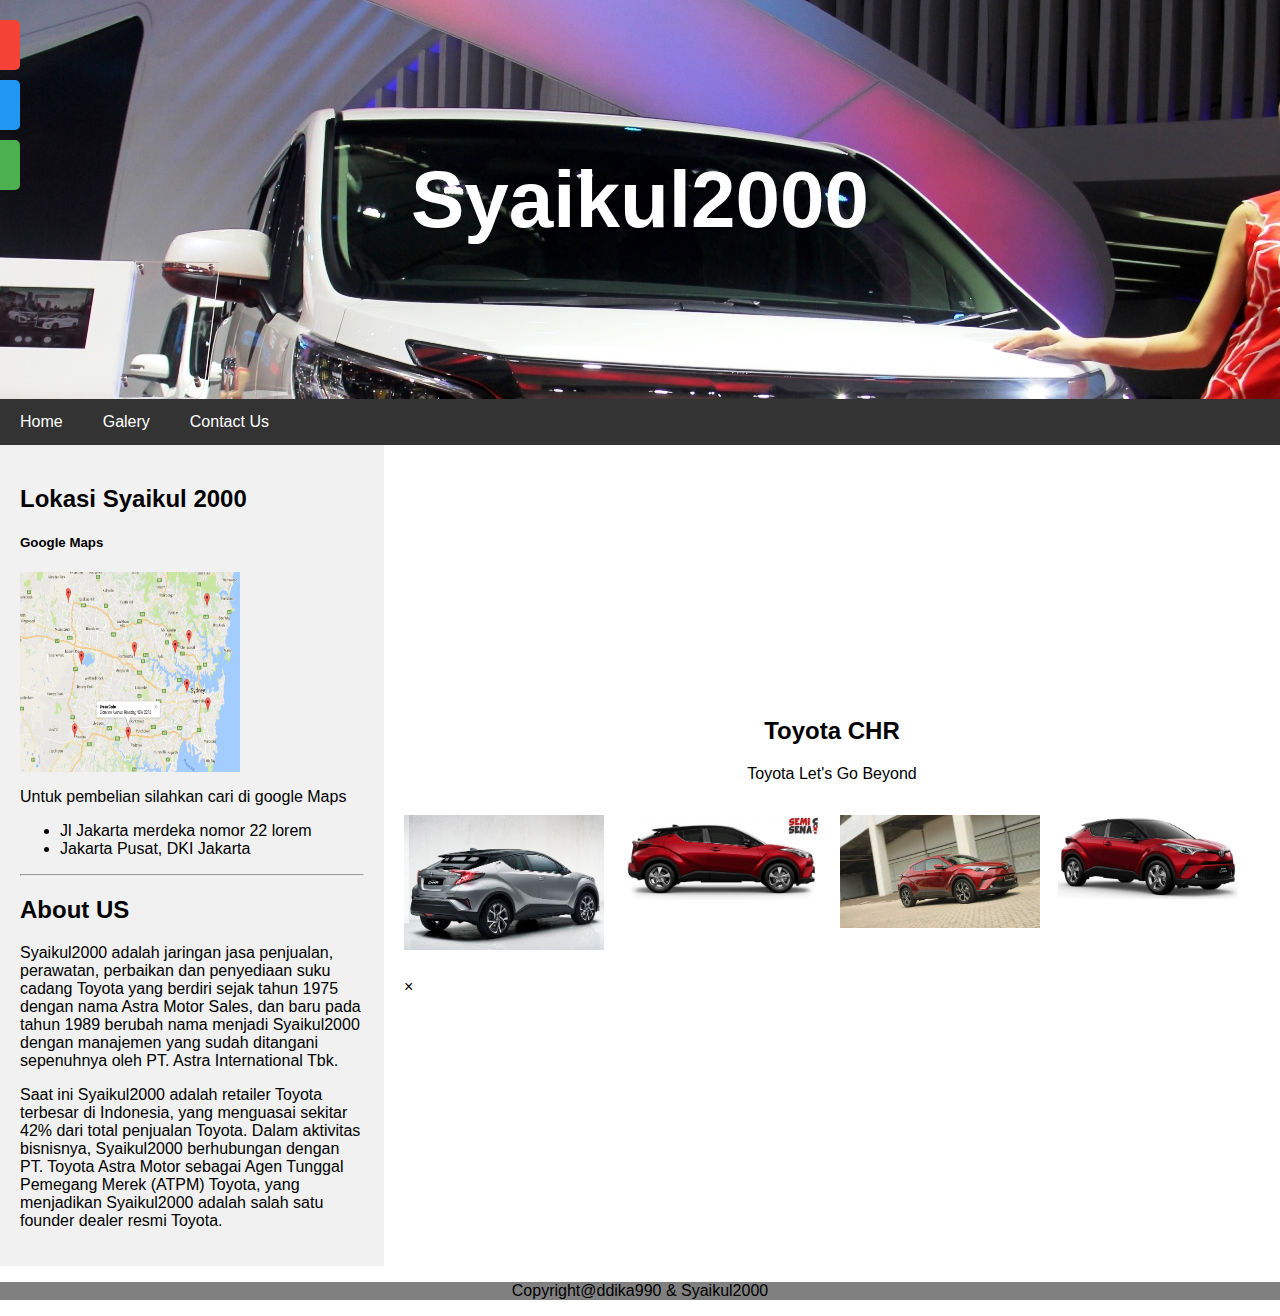
<file: Tugas_css_syaikhul/css_html/detail_galery2.html>
<!DOCTYPE html>
<html lang="en">
<head>
<title>Page Title</title>
<meta charset="UTF-8">
<meta name="viewport" content="width=device-width, initial-scale=1">
<link rel="stylesheet" href="css/galery.css">
<link rel="stylesheet" href="css/sidenav.css">
</head>
<body>

  <div class="header">
    <h1 style="font-size:80px;">Syaikul2000</h1>
  </div>

<div id="mySidenav" class="sidenav">
  <a href="https://mail.google.com" id="gmail" title="Gmail"><center>G</center></a>
  <a href="https://web.facebook.com" id="facebook" title="Facebook"><center>FB</center></a>
  <a href="https://api.whatsapp.com/send?phone=6285646394010&text=Halo%20Admin%20Saya%20Mau%20SPK%20Mobil" id="wa" title="Whatsapp"><center>WA</center></a>
</div>

<div class="navbar">

  <a href="index.html">Home</a>
  <a href="galery.html">Galery</a>
  <a href="contact_us.html">Contact Us</a>
  <!-- <a href="#" class="right">Link</a> -->
</div>

<div class="row">
  <div class="side">
      <h2>Lokasi Syaikul 2000</h2>
      <h5>Google Maps</h5>
      <div class="maps" style="height:200px;">
        <img src="img/maps.png" class="maps" alt="">
      </div>
      <p>Untuk pembelian silahkan cari di google Maps</p>
      <ul>
        <li>Jl Jakarta merdeka nomor 22 lorem</li>
        <li>Jakarta Pusat, DKI Jakarta</li>
      </ul>
      <hr>
      <h2>About US</h2>
      <p>Syaikul2000 adalah jaringan jasa penjualan, perawatan, perbaikan dan penyediaan suku cadang Toyota yang berdiri sejak tahun 1975 dengan nama Astra Motor Sales, dan baru pada tahun 1989 berubah nama menjadi Syaikul2000 dengan manajemen yang sudah ditangani sepenuhnya oleh PT. Astra International Tbk.</p>
      <p>Saat ini Syaikul2000 adalah retailer Toyota terbesar di Indonesia, yang menguasai sekitar 42% dari total penjualan Toyota. Dalam aktivitas bisnisnya, Syaikul2000 berhubungan dengan PT. Toyota Astra Motor sebagai Agen Tunggal Pemegang Merek (ATPM) Toyota, yang menjadikan Syaikul2000 adalah salah satu founder dealer resmi Toyota.</p>
      <!-- <h3>More Text</h3>
      <p>Lorem ipsum dolor sit ame.</p>
      <div class="fakeimg" style="height:60px;">Jl Jakarta merdeka nomor 22</div><br>
      <div class="fakeimg" style="height:60px;">Image</div><br>
      <div class="fakeimg" style="height:60px;">Image</div> -->
  </div>
  <div class="main">
    <div style="text-align:center">
    <h2>Toyota CHR</h2>
    <p>Toyota Let's Go Beyond</p>
    </div>

    <!-- The four columns -->
    <div class="row2">
    <div class="column">
      <img src="img/galery2.jpg" style="width:200px" onclick="myFunction(this);">
    </div>
    <div class="column">
      <img src="img/chr1.jpg" style="width:200px" onclick="myFunction(this);">
    </div>
    <div class="column">
      <img src="img/chr2.jpg" style="width:200px" onclick="myFunction(this);">
    </div>
    <div class="column">
      <img src="img/chr3.jpg" style="width:180px" onclick="myFunction(this);">
    </div>
    </div>

    <div class="container">
    <span onclick="this.parentElement.style.display='none'" class="closebtn">&times;</span>
    <img id="expandedImg" style="width:100%">
    <div id="imgtext"></div>
    </div>
  </div>
</div>

  <div class="footer">
  <p>Copyright@ddika990 & Syaikul2000</p>
  </div>

  <script type="text/javascript" src="js/detail_galery1.js"></script>
</body>
</html>
</file>
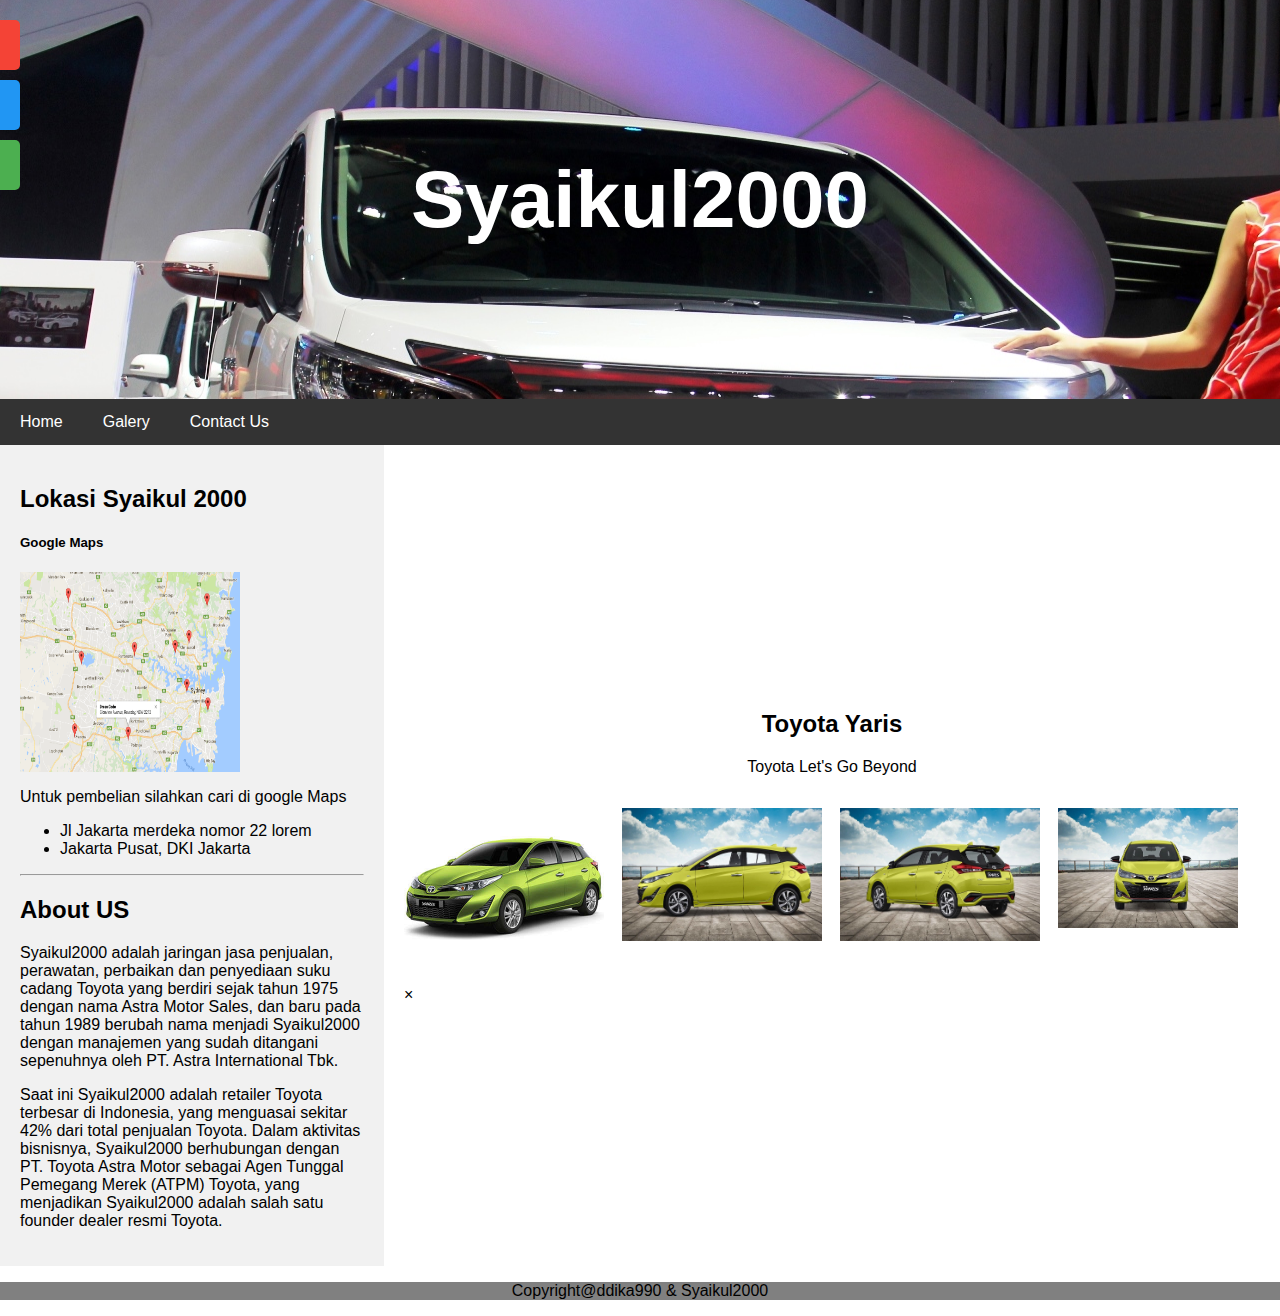
<file: Tugas_css_syaikhul/css_html/detail_galery3.html>
<!DOCTYPE html>
<html lang="en">
<head>
<title>Page Title</title>
<meta charset="UTF-8">
<meta name="viewport" content="width=device-width, initial-scale=1">
<link rel="stylesheet" href="css/galery.css">
<link rel="stylesheet" href="css/sidenav.css">
</head>
<body>

  <div class="header">
    <h1 style="font-size:80px;">Syaikul2000</h1>
  </div>

<div id="mySidenav" class="sidenav">
  <a href="https://mail.google.com" id="gmail" title="Gmail"><center>G</center></a>
  <a href="https://web.facebook.com" id="facebook" title="Facebook"><center>FB</center></a>
  <a href="https://api.whatsapp.com/send?phone=6285646394010&text=Halo%20Admin%20Saya%20Mau%20SPK%20Mobil" id="wa" title="Whatsapp"><center>WA</center></a>
</div>

<div class="navbar">

  <a href="index.html">Home</a>
  <a href="galery.html">Galery</a>
  <a href="contact_us.html">Contact Us</a>
  <!-- <a href="#" class="right">Link</a> -->
</div>

<div class="row">
  <div class="side">
      <h2>Lokasi Syaikul 2000</h2>
      <h5>Google Maps</h5>
      <div class="maps" style="height:200px;">
        <img src="img/maps.png" class="maps" alt="">
      </div>
      <p>Untuk pembelian silahkan cari di google Maps</p>
      <ul>
        <li>Jl Jakarta merdeka nomor 22 lorem</li>
        <li>Jakarta Pusat, DKI Jakarta</li>
      </ul>
      <hr>
      <h2>About US</h2>
      <p>Syaikul2000 adalah jaringan jasa penjualan, perawatan, perbaikan dan penyediaan suku cadang Toyota yang berdiri sejak tahun 1975 dengan nama Astra Motor Sales, dan baru pada tahun 1989 berubah nama menjadi Syaikul2000 dengan manajemen yang sudah ditangani sepenuhnya oleh PT. Astra International Tbk.</p>
      <p>Saat ini Syaikul2000 adalah retailer Toyota terbesar di Indonesia, yang menguasai sekitar 42% dari total penjualan Toyota. Dalam aktivitas bisnisnya, Syaikul2000 berhubungan dengan PT. Toyota Astra Motor sebagai Agen Tunggal Pemegang Merek (ATPM) Toyota, yang menjadikan Syaikul2000 adalah salah satu founder dealer resmi Toyota.</p>
      <!-- <h3>More Text</h3>
      <p>Lorem ipsum dolor sit ame.</p>
      <div class="fakeimg" style="height:60px;">Jl Jakarta merdeka nomor 22</div><br>
      <div class="fakeimg" style="height:60px;">Image</div><br>
      <div class="fakeimg" style="height:60px;">Image</div> -->
  </div>
  <div class="main">
    <div style="text-align:center">
    <h2>Toyota Yaris</h2>
    <p>Toyota Let's Go Beyond</p>
    </div>

    <!-- The four columns -->
    <div class="row2">
    <div class="column">
      <img src="img/galery3.jpg" style="width:200px" onclick="myFunction(this);">
    </div>
    <div class="column">
      <img src="img/yaris1.jpg" style="width:200px" onclick="myFunction(this);">
    </div>
    <div class="column">
      <img src="img/yaris2.jpg" style="width:200px" onclick="myFunction(this);">
    </div>
    <div class="column">
      <img src="img/yaris3.jpg" style="width:180px" onclick="myFunction(this);">
    </div>
    </div>

    <div class="container">
    <span onclick="this.parentElement.style.display='none'" class="closebtn">&times;</span>
    <img id="expandedImg" style="width:100%">
    <div id="imgtext"></div>
    </div>
  </div>
</div>

  <div class="footer">
  <p>Copyright@ddika990 & Syaikul2000</p>
  </div>

  <script type="text/javascript" src="js/detail_galery1.js"></script>
</body>
</html>
</file>
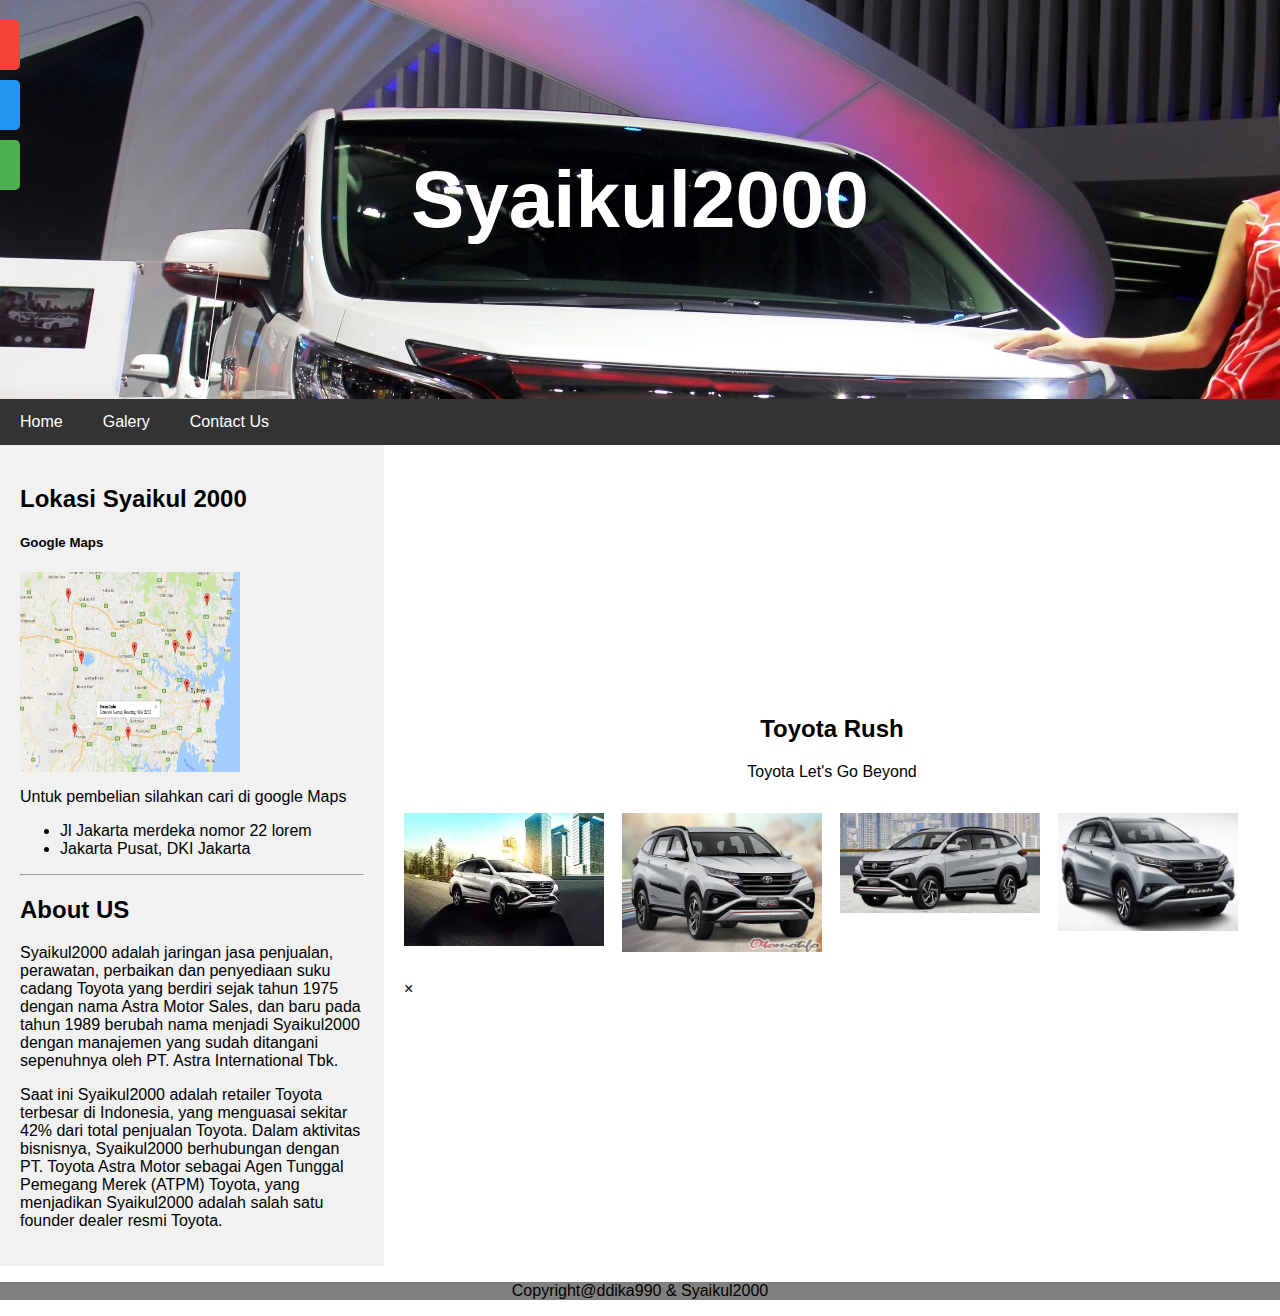
<file: Tugas_css_syaikhul/css_html/detail_galery4.html>
<!DOCTYPE html>
<html lang="en">
<head>
<title>Page Title</title>
<meta charset="UTF-8">
<meta name="viewport" content="width=device-width, initial-scale=1">
<link rel="stylesheet" href="css/galery.css">
<link rel="stylesheet" href="css/sidenav.css">
</head>
<body>

  <div class="header">
    <h1 style="font-size:80px;">Syaikul2000</h1>
  </div>

<div id="mySidenav" class="sidenav">
  <a href="https://mail.google.com" id="gmail" title="Gmail"><center>G</center></a>
  <a href="https://web.facebook.com" id="facebook" title="Facebook"><center>FB</center></a>
  <a href="https://api.whatsapp.com/send?phone=6285646394010&text=Halo%20Admin%20Saya%20Mau%20SPK%20Mobil" id="wa" title="Whatsapp"><center>WA</center></a>
</div>

<div class="navbar">

  <a href="index.html">Home</a>
  <a href="galery.html">Galery</a>
  <a href="contact_us.html">Contact Us</a>
  <!-- <a href="#" class="right">Link</a> -->
</div>

<div class="row">
  <div class="side">
      <h2>Lokasi Syaikul 2000</h2>
      <h5>Google Maps</h5>
      <div class="maps" style="height:200px;">
        <img src="img/maps.png" class="maps" alt="">
      </div>
      <p>Untuk pembelian silahkan cari di google Maps</p>
      <ul>
        <li>Jl Jakarta merdeka nomor 22 lorem</li>
        <li>Jakarta Pusat, DKI Jakarta</li>
      </ul>
      <hr>
      <h2>About US</h2>
      <p>Syaikul2000 adalah jaringan jasa penjualan, perawatan, perbaikan dan penyediaan suku cadang Toyota yang berdiri sejak tahun 1975 dengan nama Astra Motor Sales, dan baru pada tahun 1989 berubah nama menjadi Syaikul2000 dengan manajemen yang sudah ditangani sepenuhnya oleh PT. Astra International Tbk.</p>
      <p>Saat ini Syaikul2000 adalah retailer Toyota terbesar di Indonesia, yang menguasai sekitar 42% dari total penjualan Toyota. Dalam aktivitas bisnisnya, Syaikul2000 berhubungan dengan PT. Toyota Astra Motor sebagai Agen Tunggal Pemegang Merek (ATPM) Toyota, yang menjadikan Syaikul2000 adalah salah satu founder dealer resmi Toyota.</p>
      <!-- <h3>More Text</h3>
      <p>Lorem ipsum dolor sit ame.</p>
      <div class="fakeimg" style="height:60px;">Jl Jakarta merdeka nomor 22</div><br>
      <div class="fakeimg" style="height:60px;">Image</div><br>
      <div class="fakeimg" style="height:60px;">Image</div> -->
  </div>
  <div class="main">
    <div style="text-align:center">
    <h2>Toyota Rush</h2>
    <p>Toyota Let's Go Beyond</p>
    </div>

    <!-- The four columns -->
    <div class="row2">
    <div class="column">
      <img src="img/galery5.jpg" style="width:200px" onclick="myFunction(this);">
    </div>
    <div class="column">
      <img src="img/rush1.jpg" style="width:200px" onclick="myFunction(this);">
    </div>
    <div class="column">
      <img src="img/rush2.jpg" style="width:200px" onclick="myFunction(this);">
    </div>
    <div class="column">
      <img src="img/rush3.webp" style="width:180px" onclick="myFunction(this);">
    </div>
    </div>

    <div class="container">
    <span onclick="this.parentElement.style.display='none'" class="closebtn">&times;</span>
    <img id="expandedImg" style="width:100%">
    <div id="imgtext"></div>
    </div>
  </div>
</div>

  <div class="footer">
  <p>Copyright@ddika990 & Syaikul2000</p>
  </div>

  <script type="text/javascript" src="js/detail_galery1.js"></script>
</body>
</html>
</file>
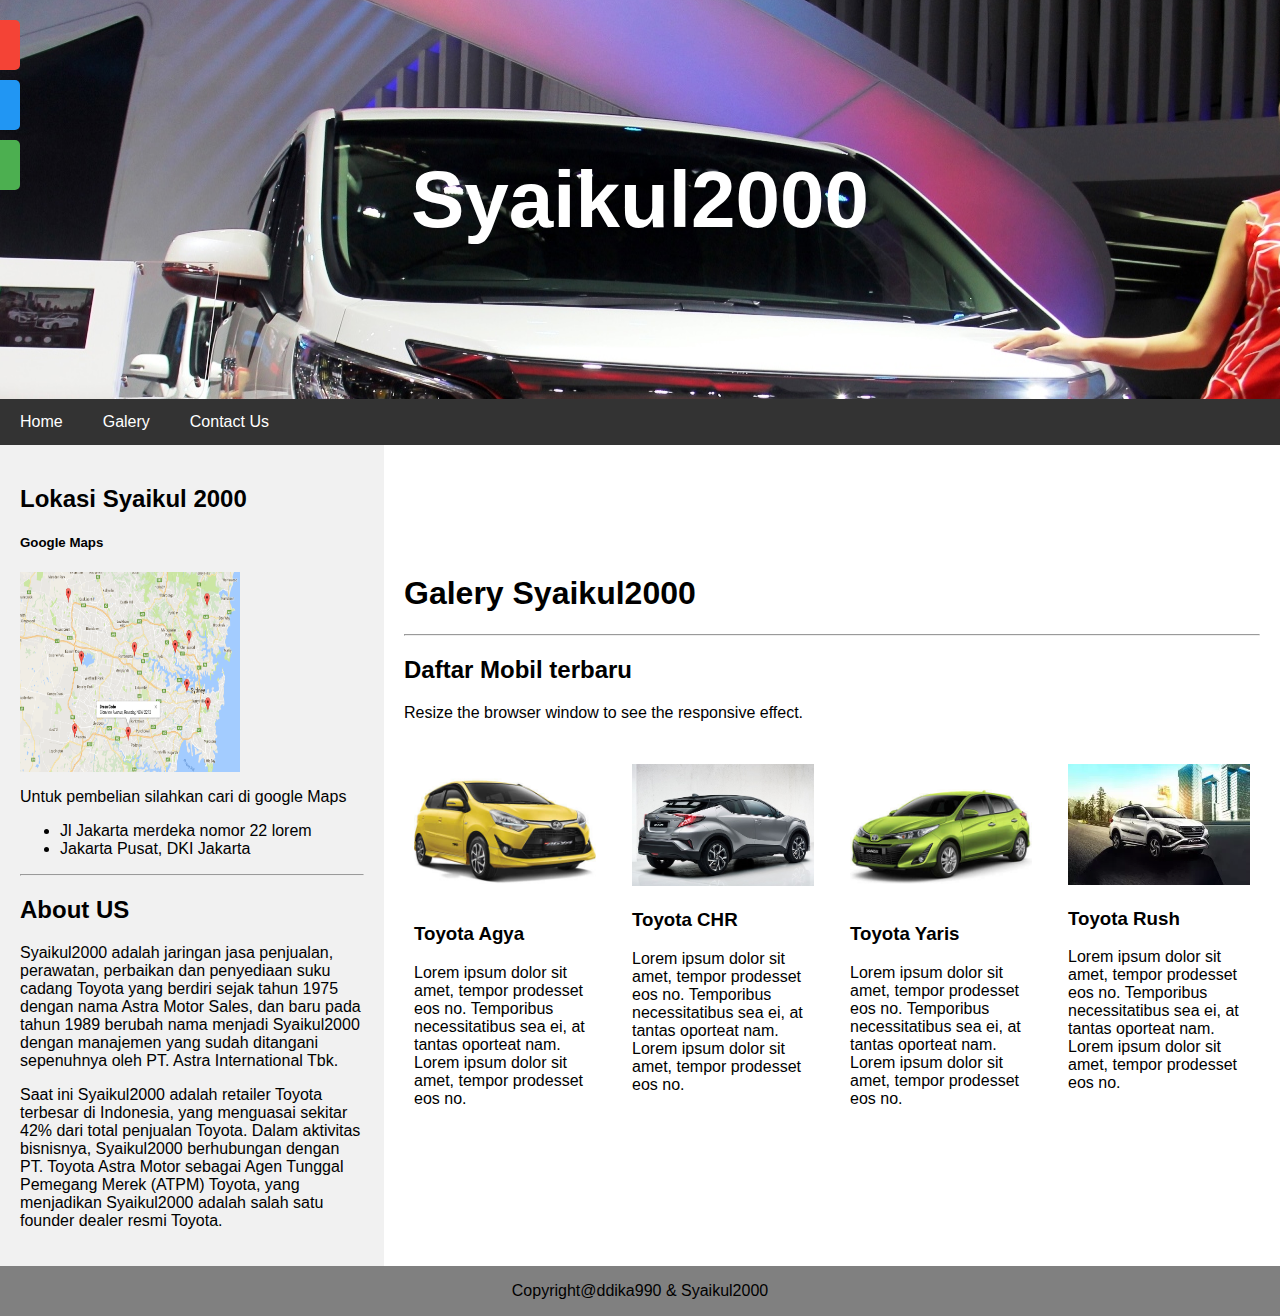
<file: Tugas_css_syaikhul/css_html/galery.html>
<!DOCTYPE html>
<html lang="en">
<head>
<title>Page Title</title>
<meta charset="UTF-8">
<meta name="viewport" content="width=device-width, initial-scale=1">
<link rel="stylesheet" href="css/galery.css">
<link rel="stylesheet" href="css/sidenav.css">
</head>
<body>

  <div class="header">
    <h1 style="font-size:80px;">Syaikul2000</h1>
  </div>

<div id="mySidenav" class="sidenav">
  <a href="https://mail.google.com" id="gmail" title="Gmail"><center>G</center></a>
  <a href="https://web.facebook.com" id="facebook" title="Facebook"><center>FB</center></a>
  <a href="https://api.whatsapp.com/send?phone=6285646394010&text=Halo%20Admin%20Saya%20Mau%20SPK%20Mobil" id="wa" title="Whatsapp"><center>WA</center></a>
</div>

<div class="navbar">

  <a href="index.html">Home</a>
  <a href="galery.html">Galery</a>
  <a href="contact_us.html">Contact Us</a>
  <!-- <a href="#" class="right">Link</a> -->
</div>

<div class="row">
  <div class="side">
      <h2>Lokasi Syaikul 2000</h2>
      <h5>Google Maps</h5>
      <div class="maps" style="height:200px;">
        <img src="img/maps.png" class="maps" alt="">
      </div>
      <p>Untuk pembelian silahkan cari di google Maps</p>
      <ul>
        <li>Jl Jakarta merdeka nomor 22 lorem</li>
        <li>Jakarta Pusat, DKI Jakarta</li>
      </ul>
      <hr>
      <h2>About US</h2>
      <p>Syaikul2000 adalah jaringan jasa penjualan, perawatan, perbaikan dan penyediaan suku cadang Toyota yang berdiri sejak tahun 1975 dengan nama Astra Motor Sales, dan baru pada tahun 1989 berubah nama menjadi Syaikul2000 dengan manajemen yang sudah ditangani sepenuhnya oleh PT. Astra International Tbk.</p>
      <p>Saat ini Syaikul2000 adalah retailer Toyota terbesar di Indonesia, yang menguasai sekitar 42% dari total penjualan Toyota. Dalam aktivitas bisnisnya, Syaikul2000 berhubungan dengan PT. Toyota Astra Motor sebagai Agen Tunggal Pemegang Merek (ATPM) Toyota, yang menjadikan Syaikul2000 adalah salah satu founder dealer resmi Toyota.</p>
      <!-- <h3>More Text</h3>
      <p>Lorem ipsum dolor sit ame.</p>
      <div class="fakeimg" style="height:60px;">Jl Jakarta merdeka nomor 22</div><br>
      <div class="fakeimg" style="height:60px;">Image</div><br>
      <div class="fakeimg" style="height:60px;">Image</div> -->
  </div>
  <div class="main">
    <h1>Galery Syaikul2000</h1>
    <hr>
    <h2>Daftar Mobil terbaru</h2>
    <p>Resize the browser window to see the responsive effect.</p>
    <div class="row2">
      <div class="column">
        <div class="content">
          <a href="detail_galery1.html">
          <img src="img/galery1.jpg" alt="Mountains" style="width:100%">
          </a>
          <h3>Toyota Agya</h3>
          <p>Lorem ipsum dolor sit amet, tempor prodesset eos no. Temporibus necessitatibus sea ei, at tantas oporteat nam. Lorem ipsum dolor sit amet, tempor prodesset eos no.</p>
        </div>
    </div>
    <div class="column">
      <div class="content">
      <a href="detail_galery2.html">
      <img src="img/galery2.jpg" alt="Lights" style="width:100%">
    </a>
        <h3>Toyota CHR</h3>
        <p>Lorem ipsum dolor sit amet, tempor prodesset eos no. Temporibus necessitatibus sea ei, at tantas oporteat nam. Lorem ipsum dolor sit amet, tempor prodesset eos no.</p>
      </div>
    </div>
    <div class="column">
      <div class="content">
        <a href="detail_galery3.html">
      <img src="img/galery3.jpg" alt="Nature" style="width:100%">
    </a>
        <h3>Toyota Yaris</h3>
        <p>Lorem ipsum dolor sit amet, tempor prodesset eos no. Temporibus necessitatibus sea ei, at tantas oporteat nam. Lorem ipsum dolor sit amet, tempor prodesset eos no.</p>
      </div>
    </div>
    <div class="column">
      <div class="content">
          <a href="detail_galery4.html">
      <img src="img/galery5.jpg" alt="Nature" style="width:100%">
    </a>
        <h3>Toyota Rush</h3>
        <p>Lorem ipsum dolor sit amet, tempor prodesset eos no. Temporibus necessitatibus sea ei, at tantas oporteat nam. Lorem ipsum dolor sit amet, tempor prodesset eos no.</p>
      </div>
    </div>
    </div>
</div>

  <div class="footer">
  <p>Copyright@ddika990 & Syaikul2000</p>
  </div>
</div>
</file>
<file: Tugas_css_velent/css/style.css>
body{
	margin: 0;
	background-image: url("outsource.jpg");
}
.header {
  overflow: hidden;
  background-color: rgba(0, 0, 0, 0.8);
  padding: 30px;
  opacity: 20%;
  text-align: center;
  padding: 10px 10px;
  position: fixed;
  top: 0;
  width: 100%;
  z-index: 10;

}

/* Style the header links */
.header a {
  float: left;
  color: blue;
  text-align: center;
  padding: 12px;
  text-decoration: none;
  font-size: 18px; 
  line-height: 25px;
  border-radius: 4px;
  max-height: 30px;
  font-weight: bold;
}

/* Logo Style */
.header a.logocompany {
  font-size: 25px;
  font-weight: bold;
  
}
.logo {
	 width: 40px;
  height: 27px;
}

/* On Hover */
.header a:hover {
  background-color: #ddd;
  color: blue;
  font-weight: bold;
}

/* Link yang aktif*/
.header a.active {
  background-color: dodgerblue;
  color: white;
}

/* Float Link ke samping kanan */
.header-menu {
  float: right;
  margin-right: 20px;
}

/* Responsive media  */ 
@media screen and (max-width: 500px) {
  .header a {
    float: none;
    display: block;
    text-align: left;
  }
  .header-menu {
    float: none;
  }
}
.footer
{
	
  bottom: 0;
  left: 0;
	padding-top: 5px; 
	left: 0;
	height: 50px;
	width: 100%;
	margin-top: 100px;
	background-color: rgba(0, 0, 0, 0.8);
	color: white;
	text-align: center;
}
</file>
<file: Tugas_css_velent/css/content.css>
.body-container
{
  margin-top: 90px;
    padding:40px;
    position: relative;
  background-color: white;
  
}
.grid-container 
{
  display: grid;
  grid-template-columns: auto auto auto;
  background-color: white;
  padding: 10px;
  position: relative;
  justify-content: space-evenly;
}
.grid-item
{
  background-color: white;
  padding: 20px;
  font-size: 20px;
  text-align: center;
  width: 300px;
  height: 100px;
  word-wrap: break-word;
}
.grid-title
{
  height: 20px;
  text-align: center;
  
}
.body-container
{
  position: relative;

}
.faicon {
  padding: 20px;
  font-size: 30px;
  width: 30px;
  text-align: center;
  text-decoration: none;
  margin: 5px 2px;
  border-radius: 50%;
  float: left;
  background-color: white;
  border-style: double;
}
.faicon:hover {
    opacity: 0.7;
}
.service
{
  color: blue;
  font-weight: bold;
}
</file>
<file: Tugas_css_velent/css/slide.css>
.carousel {
    position: relative;
    box-shadow: 0px 1px 6px rgba(0, 0, 0, 0.64);
    margin-top: 70px;
}

.carousel-inner {
    position: relative;
    overflow: hidden;
    width: 100%;
}

.carousel-open:checked + .carousel-item {
    position: static;
    opacity: 100;
}

.carousel-item {
    position: absolute;
    opacity: 0;
    -webkit-transition: opacity 0.6s ease-out;
    transition: opacity 0.6s ease-out;
}

.carousel-item img {
    display: block;
    height: auto;
    max-width: 100%;
}

.carousel-control {
    background: rgba(0, 0, 0, 0.28);
    border-radius: 50%;
    color: #fff;
    cursor: pointer;
    display: none;
    font-size: 40px;
    height: 40px;
    line-height: 35px;
    position: absolute;
    top: 50%;
    -webkit-transform: translate(0, -50%);
    cursor: pointer;
    -ms-transform: translate(0, -50%);
    transform: translate(0, -50%);
    text-align: center;
    width: 40px;
    z-index: 10;
}

.carousel-control.prev {
    left: 2%;
}

.carousel-control.next {
    right: 2%;
}

.carousel-control:hover {
    background: rgba(0, 0, 0, 0.8);
    color: #aaaaaa;
}

#carousel-1:checked ~ .control-1,
#carousel-2:checked ~ .control-2,
#carousel-3:checked ~ .control-3 {
    display: block;
}

.carousel-indicators {
    list-style: none;
    margin: 0;
    padding: 0;
    position: absolute;
    bottom: 2%;
    left: 0;
    right: 0;
    text-align: center;
    z-index: 10;
}

.carousel-indicators li {
    display: inline-block;
    margin: 0 5px;
}

.carousel-bullet {
    color: #fff;
    cursor: pointer;
    display: block;
    font-size: 35px;
}

.carousel-bullet:hover {
    color: #aaaaaa;
}

#carousel-1:checked ~ .control-1 ~ .carousel-indicators li:nth-child(1) .carousel-bullet,
#carousel-2:checked ~ .control-2 ~ .carousel-indicators li:nth-child(2) .carousel-bullet,
#carousel-3:checked ~ .control-3 ~ .carousel-indicators li:nth-child(3) .carousel-bullet {
    color: #428bca;
}

#title {
    width: 100%;
    position: absolute;
    padding: 0px;
    margin: 0px auto;
    text-align: center;
    font-size: 27px;
    color: rgba(255, 255, 255, 1);
    font-family: 'Open Sans', sans-serif;
    z-index: 9999;
    text-shadow: 0px 1px 2px rgba(0, 0, 0, 0.33), -1px 0px 2px rgba(255, 255, 255, 0);
}
</file>
<file: Tugas_css_syaikhul/css_html/css/index.css>
* {
    box-sizing: border-box;
}

/* Style the body */
body {
    font-family: Arial, Helvetica, sans-serif;
    margin: 0;
}

/* Header/logo Title */
.header {
    padding: 100px;
    text-align: center;
    background: url(../img/header2_1.png);
    color: white;
}

/* Style the top navigation bar */
.navbar {
    overflow: hidden;
    background-color: #333;
}

/* Style the navigation bar links */
.navbar a {
    float: left;
    display: block;
    color: white;
    text-align: center;
    padding: 14px 20px;
    text-decoration: none;
}

/* Right-aligned link */
.navbar a.right {
    float: right;
}

/* Change color on hover */
.navbar a:hover {
    background-color: #ddd;
    color: black;
}

/* Column container */
.row {
    display: -ms-flexbox; /* IE10 */
    display: flex;
    -ms-flex-wrap: wrap; /* IE10 */
    flex-wrap: wrap;
}

/* Create two unequal columns that sits next to each other */
/* Sidebar/left column */
.side {
    -ms-flex: 30%; /* IE10 */
    flex: 30%;
    background-color: #f1f1f1;
    padding: 20px;
}

/* Main column */
.main {
    -ms-flex: 70%; /* IE10 */
    flex: 70%;
    background-color: white;
    padding: 20px;
}

/* Fake image, just for this example */
.fakeimg {
    background-color: #aaa;
    width: 100%;
    height: 400px;
}

.maps{
  width: 100%;
  height: 200px;
}

/* Footer */
.footer {
    width: 100%;
    text-align: center;
    background: grey;
}

/* Responsive layout - when the screen is less than 700px wide, make the two columns stack on top of each other instead of next to each other */
@media screen and (max-width: 700px) {
    .row {
        flex-direction: column;
    }
}

/* Responsive layout - when the screen is less than 400px wide, make the navigation links stack on top of each other instead of next to each other */
@media screen and (max-width: 400px) {
    .navbar a {
        float: none;
        width: 100%;
    }
}
</file>
<file: Tugas_css_syaikhul/css_html/css/sidenav.css>
#mySidenav a {
    position: fixed;
    height: 50px;
    left: -80px;
    transition: 0.3s;
    padding: 15px;
    width: 100px;
    text-decoration: none;
    font-size: 20px;
    color: white;
    border-radius: 0 5px 5px 0;
}

#mySidenav a:hover {
    left: 0;
}

#gmail {
    top: 20px;
    background-color: #f44336;
}

#facebook {
    top: 80px;
    background-color: #2196F3;
}

#wa {
    top: 140px;
    background-color: #4CAF50;

}
</file>
<file: Tugas_css_syaikhul/pencil/Resources/SampleStyle.css>
/*
    place extra stylesheet here
*/

.ImageContainer img {
    border: solid 2px #999;
}
</file>
<file: Tugas_css_velent/css/css/style.css>
body{
	margin: 0;
	background-image: url("https://posey-intl.com/wp-content/uploads/2017/06/Outsource_to_3PL_iStock-588372286.jpg");
}
.header {
  overflow: hidden;
  background-color: darkblue;
  padding: 30px;
  opacity: 20%;
  text-align: center;
  padding: 10px 10px;
  position: fixed;
  top: 0;
  width: 100%;
  z-index: 10;
  padding-top: 30px;

}

/* Style the header links */
.number{
  position: fixed;
  top: 0;
  background-color: black;
  width: 100%;
  height: 30px;
  z-index: 11;
}
.number h3{
  position: fixed;
  top: -15px;
  color: white;
}
.header h2{
  position: absolute;
  color: white;
  left: 20px;
  top: 20px;
}

.header a {
  float: left;
  color: white;
  text-align: center;
  padding: 12px;
  text-decoration: none;
  font-size: 18px; 
  line-height: 25px;
  border-radius: 4px;
  max-height: 30px;
  font-weight: bold;
}

/* Logo Style */
.header a.logocompany {
  font-size: 25px;
  font-weight: bold;
  
}
.logo {
	 width: 40px;
  height: 27px;
}

/* On Hover */
.header a:hover {
  background-color: #ddd;
  color: black;
  font-weight: bold;
}

/* Link yang aktif*/
.header a.active {
  background-color: dodgerblue;
  color: white;
}

/* Float Link ke samping kanan */
.header-menu {
  float: right;
  margin-right: 20px;
}

/* Responsive media  */ 
@media screen and (max-width: 500px) {
  .header a {
    float: none;
    display: block;
    text-align: left;
  }
  .header-menu {
    float: none;
  }
}
.footer
{
	
  bottom: 0;
  left: 0;
	padding-top: 5px; 
	left: 0;
	height: 50px;
	width: 100%;
	margin-top: 100px;
	background-color: rgba(0, 0, 0, 0.8);
	color: white;
	text-align: center;
}
</file>
<file: Tugas_css_velent/css/css/content.css>
.body-container
{
  margin-top: 90px;
    /*padding:40px;*/
    position: relative;
  background-color: white;
  
}
.grid-container 
{
  display: grid;
  grid-template-columns: auto auto auto;
  background-color: white;
  padding: 10px;
  position: relative;
  justify-content: space-evenly;
}
.grid-item
{
  background-color: : white;
  padding: 20px;
  font-size: 20px;
  text-align: center;
  width: 300px;
  height: 100px;
  word-wrap: break-word;
}
.grid-title
{
  height: 20px;
  text-align: center;
  
}
.body-container
{
  position: relative;

}
.faicon {
  padding: 20px;
  font-size: 30px;
  width: 30px;
  text-align: center;
  text-decoration: none;
  margin: 5px 2px;
  border-radius: 50%;
  float: left;
  background-color: white;
  border-style: double;
}
.faicon:hover {
    opacity: 0.7;
}
.service
{
  color: blue;
  font-weight: bold;
}
</file>
<file: Tugas_css_velent/css/css/team.css>
.body-container{
  height: 500px;
}
.isi1{
  height: 200px;
  width: 100%;
  background-color: #2776E3;
  padding-top: 50px;
}
.isi2{
  height: 250px;
  width: 100%;
  background-color: white;
}
.kotak{
  display: inline-block;
  margin-left: 40px;
  border-style: solid;
  border-width: 1px;
  border-color: black;
  width: 20%;
  height: 350px;
}
.kotak2{
  display: inline-block;
  margin-left: 20px;
  border-style: solid;
  border-width: 1px;
  border-color: black;
  width: 20%;
  height: 350px;
}
</file>
<file: Tugas_css_velent/css/css/slide.css>
.carousel {
    position: relative;
    box-shadow: 0px 1px 6px rgba(0, 0, 0, 0.64);
    margin-top: 70px;
}

.carousel-inner {
    position: relative;
    overflow: hidden;
    width: 100%;
}

.carousel-open:checked + .carousel-item {
    position: static;
    opacity: 100;
}

.carousel-item {
    position: absolute;
    opacity: 0;
    -webkit-transition: opacity 0.6s ease-out;
    transition: opacity 0.6s ease-out;
}

.carousel-item img {
    display: block;
    height: auto;
    max-width: 100%;
}

.carousel-control {
    background: rgba(0, 0, 0, 0.28);
    border-radius: 50%;
    color: #fff;
    cursor: pointer;
    display: none;
    font-size: 40px;
    height: 40px;
    line-height: 35px;
    position: absolute;
    top: 50%;
    -webkit-transform: translate(0, -50%);
    cursor: pointer;
    -ms-transform: translate(0, -50%);
    transform: translate(0, -50%);
    text-align: center;
    width: 40px;
    z-index: 10;
}

.carousel-control.prev {
    left: 2%;
}

.carousel-control.next {
    right: 2%;
}

.carousel-control:hover {
    background: rgba(0, 0, 0, 0.8);
    color: #aaaaaa;
}

#carousel-1:checked ~ .control-1,
#carousel-2:checked ~ .control-2,
#carousel-3:checked ~ .control-3 {
    display: block;
}

.carousel-indicators {
    list-style: none;
    margin: 0;
    padding: 0;
    position: absolute;
    bottom: 2%;
    left: 0;
    right: 0;
    text-align: center;
    z-index: 10;
}

.carousel-indicators li {
    display: inline-block;
    margin: 0 5px;
}

.carousel-bullet {
    color: #fff;
    cursor: pointer;
    display: block;
    font-size: 35px;
}

.carousel-bullet:hover {
    color: #aaaaaa;
}

#carousel-1:checked ~ .control-1 ~ .carousel-indicators li:nth-child(1) .carousel-bullet,
#carousel-2:checked ~ .control-2 ~ .carousel-indicators li:nth-child(2) .carousel-bullet,
#carousel-3:checked ~ .control-3 ~ .carousel-indicators li:nth-child(3) .carousel-bullet {
    color: #428bca;
}

#title {
    width: 100%;
    position: absolute;
    padding: 0px;
    margin: 0px auto;
    text-align: center;
    font-size: 27px;
    color: rgba(255, 255, 255, 1);
    font-family: 'Open Sans', sans-serif;
    z-index: 9999;
    text-shadow: 0px 1px 2px rgba(0, 0, 0, 0.33), -1px 0px 2px rgba(255, 255, 255, 0);
}
</file>
<file: Tugas_css_velent/css/contact.css>
input{
	border-color:silver;
   padding: 0.5em;
  border-radius: 10px;
	 background-color:#ffffff;
  }
  
#text {
float: left;
width: 700px;
   height:25px;
margin-bottom: 1em;
}
  
  #message{
	  float: left;
width: 700px;
	  height:150px;
margin-bottom: 1em; 
  }
  .submit{
	background-color:rgb(92, 205, 162); color:white; width:700px;
  }
  .mapwrapper {
	position: relative;
	width: 450px;
	height: 450px;
	border-radius: 50%;
	border-style: double solid;
	overflow: hidden;
	margin: 50px auto 50px auto;
  }
  
  .googlemap {
	width: 100%;
	height: 100%;
  }
</file>
<file: Tugas_css_syaikhul/css_html/css/contact_us.css>
* {
    box-sizing: border-box;
}

/* Style the body */
body {
    font-family: Arial, Helvetica, sans-serif;
    margin: 0;
}

/* Header/logo Title */
.header {
    padding: 100px;
    text-align: center;
    background: url(../img/header2_1.png);
    color: white;
}

/* Style the top navigation bar */
.navbar {
    overflow: hidden;
    background-color: #333;
}

/* Style the navigation bar links */
.navbar a {
    float: left;
    display: block;
    color: white;
    text-align: center;
    padding: 14px 20px;
    text-decoration: none;
}

/* Right-aligned link */
.navbar a.right {
    float: right;
}

/* Change color on hover */
.navbar a:hover {
    background-color: #ddd;
    color: black;
}

/* Column container */
.row {
    display: -ms-flexbox; /* IE10 */
    display: flex;
    -ms-flex-wrap: wrap; /* IE10 */
    flex-wrap: wrap;
}

/* Create two unequal columns that sits next to each other */
/* Sidebar/left column */
.side {
    -ms-flex: 30%; /* IE10 */
    flex: 30%;
    background-color: #f1f1f1;
    padding: 20px;
}

/* Main column */
.main {
    -ms-flex: 70%; /* IE10 */
    flex: 70%;
    background-color: white;
    padding: 20px;
}

/* Fake image, just for this example */
.fakeimg {
    background-color: #aaa;
    width: 100%;
    height: 400px;
}

.maps{
  width: 100%;
  height: 200px;
}

/* Footer */
.footer {
    width: 100%;
    text-align: center;
    background: grey;
}

/* Responsive layout - when the screen is less than 700px wide, make the two columns stack on top of each other instead of next to each other */
@media screen and (max-width: 700px) {
    .row {
        flex-direction: column;
    }
}

/* Responsive layout - when the screen is less than 400px wide, make the navigation links stack on top of each other instead of next to each other */
@media screen and (max-width: 400px) {
    .navbar a {
        float: none;
        width: 100%;
    }
}


/* form contact us */


input[type=text], select, textarea {
    width: 100%;
    padding: 12px;
    border: 1px solid #ccc;
    border-radius: 4px;
    box-sizing: border-box;
    margin-top: 6px;
    margin-bottom: 16px;
    resize: vertical;
}

input[type=submit] {
    background-color: #4CAF50;
    color: white;
    padding: 12px 20px;
    border: none;
    border-radius: 4px;
    cursor: pointer;
}

input[type=submit]:hover {
    background-color: #45a049;
}

.container {
    border-radius: 5px;
    background-color: #f2f2f2;
    padding: 20px;
}
</file>
<file: Tugas_css_syaikhul/css_html/css/galery.css>
* {
    box-sizing: border-box;
}

/* Style the body */
body {
    font-family: Arial, Helvetica, sans-serif;
    margin: 0;
}

/* Header/logo Title */
.header {
    padding: 100px;
    text-align: center;
    background: url(../img/header2_1.png);
    color: white;
}

/* Increase the font size of the heading */
.header h1 {
    font-size: 40px;
}

/* Style the top navigation bar */
.navbar {
    overflow: hidden;
    background-color: #333;
}

/* Style the navigation bar links */
.navbar a {
    float: left;
    display: block;
    color: white;
    text-align: center;
    padding: 14px 20px;
    text-decoration: none;
}

/* Right-aligned link */
.navbar a.right {
    float: right;
}

/* Change color on hover */
.navbar a:hover {
    background-color: #ddd;
    color: black;
}

/* Column container */
.row {
    display: -ms-flexbox; /* IE10 */
    display: flex;
    -ms-flex-wrap: wrap; /* IE10 */
    flex-wrap: wrap;
}

/* Create two unequal columns that sits next to each other */
/* Sidebar/left column */
.side {
    -ms-flex: 30%; /* IE10 */
    flex: 30%;
    background-color: #f1f1f1;
    padding: 20px;
}

/* Main column */
.main {
    -ms-flex: 70%; /* IE10 */
    flex: 70%;
    background-color: white;
    padding: 20px;
}

/* Fake image, just for this example */
.fakeimg {
    background-color: #aaa;
    width: 100%;
    height: 400px;
}

.maps{
  width: 80%;
  height: 200px;
}

/* Footer */
.footer {
    width: 100%;
    text-align: center;
    background: grey;
}

/* Responsive layout - when the screen is less than 700px wide, make the two columns stack on top of each other instead of next to each other */
@media screen and (max-width: 700px) {
    .row {
        flex-direction: column;
    }
}

/* Responsive layout - when the screen is less than 400px wide, make the navigation links stack on top of each other instead of next to each other */
@media screen and (max-width: 400px) {
    .navbar a {
        float: none;
        width: 100%;
    }
}

/* galery */

/* Center website */
.main {
    max-width: 1000px;
    margin: auto;
}


.row2 {
    margin: 8px -16px;
}

/* Add padding BETWEEN each column */
.row2,
.row2 > .column {
    padding: 8px;
}

/* Create four equal columns that floats next to each other */
.column {
    float: left;
    width: 25%;
}

/* Clear floats after rows */
.row2:after {
    content: "";
    display: table;
    clear: both;
}

/* Content */
.content {
    background-color: white;
    padding: 10px;
}
</file>
